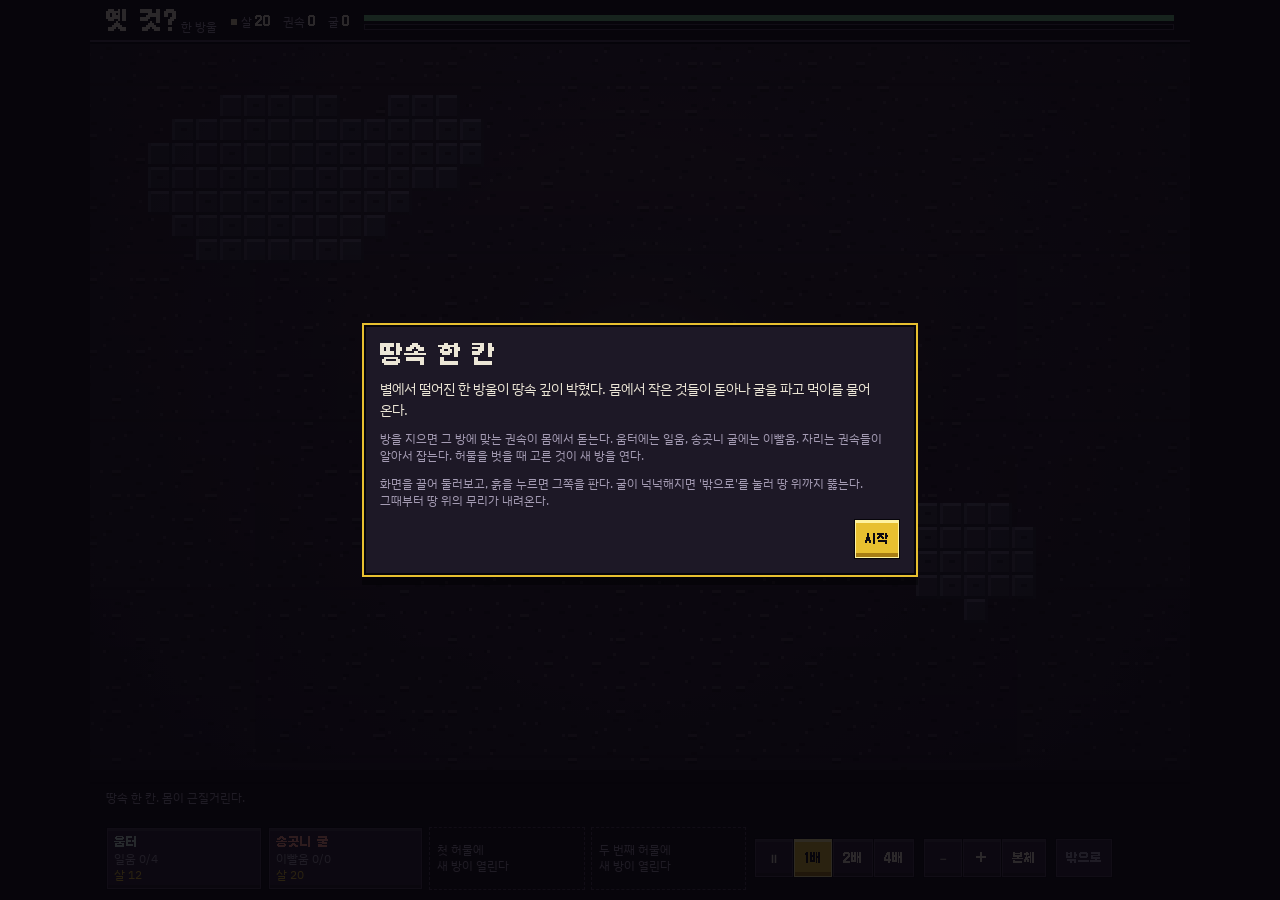
<file: v2/index.html>
<!doctype html><html lang="ko"><head><meta charset="utf-8"><meta name="viewport" content="width=device-width, initial-scale=1, maximum-scale=1, user-scalable=no, viewport-fit=cover"><meta name="theme-color" content="#0d0a12"></head><body>
<meta name="claude:viewport-fit-sides" content="cover">
<title>땅속 한 칸</title>
<link rel="stylesheet" href="https://fonts.googleapis.com/css2?family=IBM+Plex+Sans+KR:wght@400;600&display=swap">
<style>
@font-face { font-family: "NestPix"; font-weight: 400; font-display: swap; src: url([data-uri]) format("woff2"); }
/* 배치: 화면 전체가 땅의 단면이다. 위에 본체의 상태 한 줄, 아래에 지을 방 네 칸과 시간. 한 화면에 다 들어오고 스크롤은 없다. */
:root {
  color-scheme: dark;
  --ink: #0d0a12; --panel: #1d1826; --panel2: #2a2236; --line: #4a3c58; --edge: #07050a;
  --text: #ece6d6; --mute: #a59cb4; --coin: #e8c030; --ok: #6fd08c; --up: #ff7d76;
  --display: "NestPix", "Do Hyeon", "Apple SD Gothic Neo", "Malgun Gothic", sans-serif;
  --body: "IBM Plex Sans KR", "Apple SD Gothic Neo", "Malgun Gothic", system-ui, sans-serif;
  --d1: 12px; --d2: 24px; --t1: 12px; --t2: 14px;
}
[hidden] { display: none !important; }
html, body { height: 100%; overflow: hidden; overscroll-behavior: none; -webkit-text-size-adjust: 100%; }
body { margin: 0; background: var(--ink); color: var(--text); font-family: var(--body); font-size: var(--t2); line-height: 1.45; word-break: keep-all; -webkit-user-select: none; user-select: none; -webkit-tap-highlight-color: transparent; }
body::before { content: ""; position: fixed; top: 0; right: 0; left: 0; height: env(safe-area-inset-top, 0px); z-index: 10; background: var(--ink); }
#bw, #bw * { touch-action: manipulation; box-sizing: border-box; }
#bw { height: 100%; display: flex; flex-direction: column; max-width: 1100px; margin: 0 auto; }
#bw-hud { flex: none; display: flex; flex-wrap: wrap; align-items: center; gap: 4px 14px; padding-block: 8px 6px; padding-left: max(16px, env(safe-area-inset-left, 0px)); padding-right: max(16px, env(safe-area-inset-right, 0px)); border-bottom: 2px solid var(--edge); box-shadow: inset 0 -2px 0 var(--line); }
.bw-name b { font-family: var(--display); font-weight: 400; font-size: var(--d2); line-height: 1.1; } .bw-name small { color: var(--mute); font-size: var(--t1); }
.bw-stats { display: flex; gap: 12px; font-size: var(--t1); color: var(--mute); white-space: nowrap; } .bw-stats b { font-family: var(--display); font-weight: 400; color: var(--text); font-size: var(--d1); } .bw-stats small { font-size: var(--t1); }
.bw-dot { display: inline-block; width: 6px; height: 6px; margin-right: 4px; vertical-align: 1px; }
.bw-bars { flex: 1 1 140px; display: flex; flex-direction: column; gap: 3px; min-width: 100px; }
.bw-bar { display: block; height: 6px; background: var(--edge); box-shadow: inset 0 0 0 1px var(--line); } .bw-bar > i { display: block; height: 100%; }
#bw-cv { flex: 1 1 0; min-height: 0; width: 100%; display: block; touch-action: none; cursor: grab; image-rendering: pixelated; }
#bw-log { flex: none; padding: 5px max(16px, env(safe-area-inset-right, 0px)) 4px max(16px, env(safe-area-inset-left, 0px)); font-size: var(--t1); color: var(--mute); white-space: nowrap; overflow: hidden; text-overflow: clip; min-height: 26px; border-top: 2px solid var(--edge); }
#bw-ctl { flex: none; display: flex; flex-wrap: wrap; align-items: center; gap: 6px 8px; padding-block: 4px max(10px, env(safe-area-inset-bottom, 0px)); padding-left: max(16px, env(safe-area-inset-left, 0px)); padding-right: max(16px, env(safe-area-inset-right, 0px)); }
.bw-seg { display: inline-flex; } .bw-seg .bw-btn + .bw-btn { margin-left: -1px; }
.bw-btn { font-family: var(--display); font-size: var(--d1); line-height: 1.35; color: var(--text); background: var(--panel2); border: 1px solid var(--edge); padding: 9px 10px; min-height: 40px; min-width: 40px; cursor: pointer; box-shadow: inset 0 0 0 1px var(--line), inset 0 3px 0 rgba(255, 255, 255, .10), inset 0 -4px 0 rgba(0, 0, 0, .30); }
.bw-btn.on, .bw-btn.pri { background: var(--coin); color: var(--ink); box-shadow: inset 0 0 0 1px #fff3a0, inset 0 3px 0 #fff3a0, inset 0 -5px 0 #a87e14; }
.bw-btn:active { transform: translateY(1px); } .bw-btn:focus-visible { outline: 2px solid var(--text); outline-offset: 2px; }
.bw-note { font-size: var(--t1); color: var(--mute); line-height: 1.3; }
.bw-btn.off { color: var(--mute); box-shadow: inset 0 0 0 1px var(--line); }
#bw-log.warn { color: var(--up); }
#bw-rooms { flex: 1 1 100%; display: grid; grid-template-columns: repeat(4, minmax(0, 1fr)); gap: 6px; max-width: 640px; }
.bw-room { display: flex; flex-direction: column; align-items: flex-start; justify-content: center; gap: 1px; padding: 6px 7px; min-height: 58px; text-align: left; white-space: nowrap; overflow: hidden; }
.bw-room b { font-weight: 400; } .bw-room small { font-family: var(--body); font-size: var(--t1); color: var(--mute); line-height: 1.3; } .bw-room small.ok { color: var(--coin); } .bw-room small.pend { color: var(--text); }
.bw-room.dim b { opacity: .6; }
.bw-room.lock { border: 1px dashed var(--line); color: var(--mute); font-size: var(--t1); line-height: 1.35; white-space: normal; }
#bw-tools { display: flex; flex-wrap: wrap; align-items: center; gap: 6px 8px; }
.bw-kin { vertical-align: -3px; }
#bw-modal { position: fixed; top: 0; right: 0; bottom: 0; left: 0; z-index: 20; background: rgba(6, 4, 10, .84); display: flex; align-items: center; justify-content: center; padding: 16px; }
.bw-sheet { background: var(--panel); border: 2px solid var(--coin); box-shadow: inset 0 0 0 2px var(--edge), 0 8px 0 rgba(0, 0, 0, .4); max-width: 520px; width: 100%; padding: 16px; display: flex; flex-direction: column; gap: 10px; }
.bw-sheet h2 { font-family: var(--display); font-weight: 400; font-size: var(--d2); margin: 0; line-height: 1.2; } .bw-sheet p { margin: 0; } .bw-mute { color: var(--mute); font-size: var(--t1); }
.bw-opts { display: flex; flex-direction: column; gap: 6px; }
.bw-opt { display: flex; align-items: center; gap: 12px; text-align: left; font: inherit; color: var(--text); background: var(--panel2); border: 1px solid var(--edge); padding: 8px 12px; cursor: pointer; box-shadow: inset 0 0 0 1px var(--line), inset 0 -4px 0 rgba(0, 0, 0, .30); }
.bw-opt span { display: flex; flex-direction: column; gap: 2px; min-width: 0; } .bw-opt b { font-family: var(--display); font-weight: 400; font-size: var(--d1); } .bw-opt small { color: var(--mute); font-size: var(--t1); }
.bw-px { image-rendering: pixelated; flex: none; }
.bw-row { display: flex; justify-content: flex-end; gap: 8px; }
@media (max-width: 520px) { :root { --d2: 16px; } .bw-btn { padding: 9px 8px; } #bw-ctl { gap: 6px; } }
@media (prefers-reduced-motion: reduce) { .bw-btn:active { transform: none; } }
</style>
<div id="bw">
  <header id="bw-hud"></header>
  <canvas id="bw-cv" role="img" aria-label="땅의 단면. 본체와 권속들이 판 굴이 보인다. 끌어서 둘러보고, 흙을 누르면 권속들이 그쪽을 판다."></canvas>
  <p id="bw-log" aria-live="polite"></p>
  <nav id="bw-ctl"></nav>
</div>
<div id="bw-modal" hidden></div>
<script>(function () {
'use strict';
// 색: [윤곽, 몸, 밝은 곳, 그늘, 포인트]. 원래 게임과 같은 값
const PAL = {
  base: ['#1b1d2a', '#9fb8a8', '#dff0e0', '#5f7f72', '#f2e9c9'], abyss: ['#081a2a', '#1f8fa8', '#9fe8f0', '#0f5a78', '#d8f6ff'],
  nebula: ['#1a1030', '#8a5fe0', '#e0c8ff', '#4a2a9a', '#fff3a0'], brood: ['#102410', '#6fbf3f', '#d0f08a', '#2f7a2a', '#f0e060'],
  dusk: ['#2a1420', '#e08a3a', '#ffe0a0', '#9a4a2a', '#f5f5f5'], hunger: ['#2a0a0e', '#c8303a', '#ff9a8a', '#7a121c', '#f5f5f5'],
};
// 옛 것의 둥지 — 본체의 모습. 징조 다섯 × 허물 네 번 = 스무 가지 괴물.
// 허물을 벗을 때마다 부위가 느는 것이 아니라 다른 생물이 된다. 캔버스도 커진다(32 → 40 → 48 → 52).
// 조각 도구(Sculpt): 모양(가림판)을 만들고, 명암을 입히고, 윤곽선을 두른다. 빛은 왼쪽 위에서 온다.
const _c32 = {};
const C32 = h => _c32[h] || (_c32[h] = (() => { const v = parseInt(h.slice(1, 7), 16), a = h.length > 7 ? parseInt(h.slice(7, 9), 16) : 255; return ((a << 24) | ((v & 255) << 16) | (((v >> 8) & 255) << 8) | ((v >> 16) & 255)) >>> 0; })());
const mixh = (a, b, k) => { const f = c => [1, 3, 5].map(i => parseInt(c.slice(i, i + 2), 16)), A = f(a), B = f(b); return '#' + A.map((v, n) => Math.round(v + (B[n] - v) * k).toString(16).padStart(2, '0')).join(''); };
const BONE_R = ['#1b1d2a', '#e4dfd0', '#ffffff', '#a8a294'], INKY = '#0c0812';
function Sculpt(N) {
  const buf = new Uint32Array(N * N), K = { N }, at = (m, x, y) => x >= 0 && y >= 0 && x < N && y < N && m[y * N + x];
  K.px = (x, y, col) => { x = Math.round(x); y = Math.round(y); if (x >= 0 && y >= 0 && x < N && y < N) buf[y * N + x] = C32(col); };
  K.rect = (x, y, w, h, col) => { for (let j = 0; j < h; j++) for (let i = 0; i < w; i++) K.px(x + i, y + j, col); };
  K.mask = () => new Uint8Array(N * N);
  K.el = (cx, cy, rx, ry, m) => { m = m || K.mask(); for (let y = Math.max(0, Math.floor(cy - ry)); y <= Math.min(N - 1, Math.ceil(cy + ry)); y++) for (let x = Math.max(0, Math.floor(cx - rx)); x <= Math.min(N - 1, Math.ceil(cx + rx)); x++) { const dx = (x - cx) / rx, dy = (y - cy) / ry; if (dx * dx + dy * dy <= 1.0001) m[y * N + x] = 1; } return m; };
  K.cap = (m, x0, y0, x1, y1, r0, r1) => { const n = Math.max(1, Math.ceil(Math.hypot(x1 - x0, y1 - y0) * 2)); for (let i = 0; i <= n; i++) { const f = i / n; K.el(x0 + (x1 - x0) * f, y0 + (y1 - y0) * f, Math.max(0.5, r0 + (r1 - r0) * f), Math.max(0.5, r0 + (r1 - r0) * f), m); } return m; };
  K.path = (pts, r0, r1, m) => { m = m || K.mask(); const L = [0]; for (let i = 1; i < pts.length; i++) L.push(L[i - 1] + Math.hypot(pts[i][0] - pts[i - 1][0], pts[i][1] - pts[i - 1][1])); const T = L[L.length - 1] || 1; for (let i = 1; i < pts.length; i++) K.cap(m, pts[i - 1][0], pts[i - 1][1], pts[i][0], pts[i][1], r0 + (r1 - r0) * L[i - 1] / T, r0 + (r1 - r0) * L[i] / T); return m; };
  K.poly = (pts, m) => { m = m || K.mask(); for (let y = 0; y < N; y++) { const yy = y + 0.5, xs = []; for (let i = 0; i < pts.length; i++) { const a = pts[i], b = pts[(i + 1) % pts.length]; if ((a[1] <= yy && b[1] > yy) || (b[1] <= yy && a[1] > yy)) xs.push(a[0] + (yy - a[1]) / (b[1] - a[1]) * (b[0] - a[0])); } xs.sort((p, q) => p - q); for (let k = 0; k + 1 < xs.length; k += 2) for (let x = Math.max(0, Math.ceil(xs[k] - 0.5)); x <= Math.min(N - 1, Math.floor(xs[k + 1] - 0.5)); x++) m[y * N + x] = 1; } return m; };
  K.cut = (m, fn) => { for (let y = 0; y < N; y++) for (let x = 0; x < N; x++) if (m[y * N + x] && !fn(x, y)) m[y * N + x] = 0; return m; };
  K.commit = (m, shade, oc) => { if (oc) { const o = C32(oc); for (let y = 0; y < N; y++) for (let x = 0; x < N; x++) if (!m[y * N + x] && (at(m, x - 1, y) || at(m, x + 1, y) || at(m, x, y - 1) || at(m, x, y + 1))) buf[y * N + x] = o; } for (let y = 0; y < N; y++) for (let x = 0; x < N; x++) if (m[y * N + x]) { const c = shade(x, y, m); if (c) buf[y * N + x] = C32(c); } return m; };
  const deep = p => p[5] || (p[5] = mixh(p[3], p[0], 0.5)), hi = p => p[6] || (p[6] = mixh(p[2], '#ffffff', 0.55));
  // 둥근 몸: 왼쪽 위가 밝고 오른쪽 아래가 어둡다
  K.ball = (m, cx, cy, rx, ry, p, oc) => K.commit(m, (x, y) => { const dx = (x - cx) / rx, dy = (y - cy) / ry, d = Math.sqrt(dx * dx + dy * dy), v = (-dx * 0.5 - dy * 0.72) * 0.8 + (1 - d) * 0.3; return v > 0.6 ? p[2] : v > 0.1 ? p[1] : v > -0.36 ? p[3] : deep(p); }, oc === undefined ? p[0] : oc);
  // 가는 것(다리, 촉수, 뿔): 가장자리만 보고 밝은 쪽과 그늘진 쪽을 가른다
  K.lit = (m, p, oc) => K.commit(m, (x, y) => { const up = !at(m, x, y - 1), lf = !at(m, x - 1, y), dn = !at(m, x, y + 1), rt = !at(m, x + 1, y); return (dn || rt) && !(up && lf) ? p[3] : (up || lf) ? p[2] : p[1]; }, oc === undefined ? p[0] : oc);
  K.flat = (m, col, oc) => K.commit(m, () => col, oc);
  K.B = (cx, cy, rx, ry, p, oc) => { K.ball(K.el(cx, cy, rx, ry), cx, cy, rx, ry, p, oc); if (rx >= 4 && ry >= 3) { K.px(cx - rx * 0.42, cy - ry * 0.52, hi(p)); if (rx >= 7) K.px(cx - rx * 0.42 + 1, cy - ry * 0.52, hi(p)); } };
  K.L = (pts, r0, r1, p, oc) => K.lit(K.path(pts, r0, r1), p, oc);
  K.G = (pts, p, oc) => K.lit(K.poly(pts), p, oc);
  // 눈: 눈구멍, 흰자, 눈동자, 반짝임. slit = 세로로 찢어진 동공
  K.eye = (cx, cy, r, iris, slit, lid) => { K.flat(K.el(cx, cy, r + 1, r + 1), INKY); K.flat(K.el(cx, cy, r, r), r < 1.6 ? iris : '#f2ecd8'); if (r >= 1.6) { K.flat(K.el(cx, cy, r * 0.62, r * 0.62), iris); if (slit) K.rect(Math.round(cx), Math.round(cy - r * 0.6), 1, Math.max(2, Math.round(r * 1.2)), INKY); else K.flat(K.el(cx, cy, Math.max(0.5, r * 0.3), Math.max(0.5, r * 0.3)), INKY); K.px(cx - r * 0.4, cy - r * 0.45, '#ffffff'); } if (lid) K.rect(Math.round(cx - r), Math.round(cy - r), Math.round(r * 2) + 1, Math.max(1, Math.round(r * lid)), INKY); };
  // 이빨 한 줄: dir 1 = 아래로, -1 = 위로
  K.fangs = (x0, x1, y, dir, len, step, col) => { for (let x = x0, k = 0; x <= x1; x += step || 2, k++) { const l = Math.max(1, len - (k % 2 ? 1 : 0)); for (let i = 0; i < l; i++) K.px(x, y + dir * i, i === l - 1 && l > 2 ? '#cfc8b4' : (col || '#fbf7ea')); if (l > 2) K.px(x + 1, y, '#cfc8b4'); } };
  K.spark = (x, y, col, on) => { K.px(x, y, '#ffffff'); if (on) { K.px(x - 1, y, col); K.px(x + 1, y, col); K.px(x, y - 1, col); K.px(x, y + 1, col); } };
  K.shadow = (cx, w) => K.flat(K.el(cx, N - 1.5, w, 1.4), '#05040a88');
  K.canvas = () => { const c = document.createElement('canvas'); c.width = c.height = N; c.getContext('2d').putImageData(new ImageData(new Uint8ClampedArray(buf.buffer), N, N), 0, 0); return c; };
  return K;
}
// 가면: 황혼의 것들이 쓰는 흰 얼굴. mood 0 웃음, 1 울상, 2 무표정
function drawMask(K, cx, cy, rx, ry, mood) { K.ball(K.el(cx, cy, rx, ry), cx, cy, rx, ry, BONE_R); const ex = Math.max(1, Math.round(rx * 0.45)), ey = Math.round(cy - ry * 0.2); K.rect(Math.round(cx - ex - (rx > 3 ? 1 : 0)), ey, rx > 3 ? 2 : 1, ry > 3 ? 2 : 1, INKY); K.rect(Math.round(cx + ex), ey, rx > 3 ? 2 : 1, ry > 3 ? 2 : 1, INKY); const my = Math.round(cy + ry * 0.5); if (mood === 2) K.rect(Math.round(cx - 1), my, 3, 1, '#7a121c'); else { K.rect(Math.round(cx - 1), my, 3, 1, '#7a121c'); K.px(cx - 2, my + (mood ? 1 : -1), '#7a121c'); K.px(cx + 2, my + (mood ? 1 : -1), '#7a121c'); } if (rx > 3) K.px(cx - ex, ey + 3, '#c8303a'); }

const FORMS = {};
// ---------- 한 방울 ----------
FORMS.base = (K, st, P, Q, fr) => {
  const b = fr % 2; K.shadow(16, 7);
  K.flat(K.el(16, 29, 8, 1.5), mixh(P[3], P[0], 0.4), P[0]);                               // 고인 물
  K.B(16, 24 + b * 0.5, 6, 5 - b * 0.5, P); K.L([[16, 20], [17, 16], [15, 13 - b]], 2.2, 0.8, P);
  K.flat(K.el(14, 24, 1.4, 2), INKY); K.px(14, 23, '#ffffff'); K.px(20, 26, P[3]); K.px(11, 27, P[2]);
  return { cx: 16, cy: 24, R: 5, top: 19, bot: 28 };
};
// ---------- 심연 ----------
FORMS.abyss1 = (K, st, P, Q, fr) => {          // 젖은 것: 눈만 큰 올챙이
  const s = [0, 1, 0, -1][fr]; K.shadow(15, 11);
  K.G([[21, 19], [27, 12 + s], [31, 5 + s], [29, 15 + s], [24, 24]], [P[0], P[3], Q[1], mixh(P[3], P[0], 0.4)]);                // 꼬리 지느러미
  K.L([[20, 23], [25, 20], [28, 14 + s], [29, 8 + s]], 3.4, 1, P);
  K.L([[6, 17], [3, 13 - s]], 1.3, 0.7, [P[0], Q[1], Q[2], P[3]]); K.L([[8, 15], [7, 10 + s]], 1.3, 0.7, [P[0], Q[1], Q[2], P[3]]);  // 아가미 술
  K.B(13, 22, 9, 7, P); K.flat(K.cut(K.el(13, 25, 7, 3.4), (x, y) => y > 25), mixh(P[2], '#ffffff', 0.2));                  // 배
  K.eye(10, 20, 4, '#f0d060', true); K.rect(15, 26, 4, 1, P[0]); K.px(19, 25, P[0]);
  K.B(9, 29, 2.4, 1.6, P); K.B(18, 29.4, 2.2, 1.4, P);
  return { cx: 13, cy: 22, R: 8, top: 14, bot: 29, head: [10, 13], back: [[17, 16], [22, 19], [13, 15]], belly: [14, 26], side: [20, 22], under: [[8, 30], [14, 30], [20, 30]] };
};
FORMS.abyss2 = (K, st, P, Q, fr) => {          // 등불을 드리운 아귀: 몸의 절반이 입
  const s = [0, 1, 0, -1][fr], LURE = ['#3a2a10', '#ffd23a', '#fff3a0', '#c8901a']; K.shadow(20, 16);
  K.G([[31, 22], [38, 15], [39, 24], [38, 33], [32, 30]], [P[0], P[3], Q[1], mixh(P[3], P[0], 0.4)]);                         // 꼬리
  for (let k = 0; k < 4; k++) K.G([[18 + k * 4, 16], [20 + k * 4, 9 + (k % 2) * 2], [22 + k * 4, 16]], [P[0], Q[1], Q[2], P[3]]);      // 등 가시
  K.B(20, 25, 15, 10, P);
  K.G([[29, 27], [36, 26 + s], [34, 34]], [P[0], P[3], Q[1], mixh(P[3], P[0], 0.4)]);                                          // 가슴지느러미
  K.flat(K.el(16, 29, 12, 5.4), '#1a0508', P[0]); K.flat(K.el(16, 30, 8, 3), '#5a0c14');                                    // 입 안
  K.fangs(6, 26, 25, 1, 5, 3); K.fangs(7, 25, 33, -1, 4, 3);
  K.L([[8, 35], [16, 37], [24, 35]], 1.6, 1.6, P);                                                                           // 아랫입술
  K.eye(27, 18, 2.6, '#ffd23a', true); K.eye(21, 17, 1.4, '#ffd23a');
  K.L([[17, 16], [12, 8], [15, 3 + s], [21, 4 + s]], 1.3, 0.8, P); K.B(23, 7 + s, 3, 3, LURE); K.spark(23, 7 + s, '#fff3a0', fr % 2 === 0);  // 등불
  K.B(11, 37.5, 3, 1.6, P); K.B(27, 37.5, 3, 1.6, P);
  return { cx: 20, cy: 25, R: 12, top: 15, bot: 37, head: [20, 12], back: [[30, 19], [14, 17], [24, 16]], belly: [26, 31], side: [33, 24], under: [[12, 38], [20, 38], [28, 38]] };
};
FORMS.abyss3 = (K, st, P, Q, fr) => {          // 바닥을 기는 갑주: 집게 둘, 마디진 등, 자루눈
  const s = [0, 1, 0, -1][fr], SH = [P[0], mixh(P[3], P[1], 0.5), P[1], P[3]], GL = '#9fe8f0'; K.shadow(25, 21);
  for (let k = 0; k < 4; k++) { const x0 = 14 + k * 7, o = (k + fr) % 2; K.L([[x0, 34], [x0 - 3 + o, 40], [x0 - 5 + o, 46]], 2, 1, P); K.L([[x0 + 4, 35], [x0 + 6 - o, 41], [x0 + 5 - o, 46]], 1.8, 1, [P[0], P[3], P[1], mixh(P[3], P[0], 0.5)]); }
  K.L([[38, 27], [45, 22], [44, 13 + s]], 3, 2.4, [P[0], P[3], P[1], mixh(P[3], P[0], 0.5)]); K.B(44, 10 + s, 4, 4.4, SH); K.G([[41, 7 + s], [43, 0 + s], [45, 6 + s]], SH); K.G([[45, 7 + s], [48, 2 + s], [47, 9 + s]], SH);   // 뒤 집게
  K.B(26, 27, 18, 12, SH);                                                                                                   // 등딱지
  for (let k = 0; k < 4; k++) { const x0 = 15 + k * 7; for (let y = 16; y < 39; y++) { const dy = (y - 27) / 12, e = Math.sqrt(Math.max(0, 1 - dy * dy)); if (Math.abs(x0 - 26) < 18 * e - 1) { K.px(x0 + Math.round((1 - e) * -3), y, P[0]); K.px(x0 + 1 + Math.round((1 - e) * -3), y, y < 26 ? P[2] : P[1]); } } }
  for (let k = 0; k < 5; k++) K.G([[13 + k * 6, 17 + Math.abs(k - 2)], [15 + k * 6, 10 + Math.abs(k - 2) * 2], [18 + k * 6, 17 + Math.abs(k - 2)]], [P[0], Q[1], Q[2], Q[3]]);   // 등 가시
  K.L([[19, 18], [17, 10], [17, 6 - s]], 1.2, 1, P); K.eye(17, 5 - s, 2, GL, true); K.L([[26, 17], [28, 9], [29, 5 + s]], 1.2, 1, P); K.eye(29, 4 + s, 2, GL, true);   // 자루눈
  K.flat(K.el(13, 33, 5, 3), '#1a0508', P[0]); K.fangs(10, 16, 31, 1, 3, 2); K.L([[8, 33], [5, 37]], 1.2, 0.8, P); K.L([[17, 35], [19, 39]], 1.2, 0.8, P);            // 입과 턱다리
  K.L([[12, 27], [5, 23], [4, 14 - s]], 3.6, 3, P); K.B(5, 10 - s, 5.4, 5.4, SH);                                              // 앞 집게
  K.G([[1, 8 - s], [3, -1 - s], [6, 6 - s]], SH); K.G([[6, 7 - s], [11, 0 - s], [10, 9 - s]], SH); K.flat(K.poly([[4, 6 - s], [5, 1 - s], [7, 6 - s]]), '#1a0508');
  return { cx: 26, cy: 27, R: 14, top: 14, bot: 45, head: [23, 9], back: [[20, 19], [32, 19], [38, 23]], belly: [28, 34], side: [40, 28], under: [[14, 46], [26, 46], [38, 46]] };
};
FORMS.abyss4 = (K, st, P, Q, fr) => {          // 잠든 해구의 주인: 똬리 위로 솟은 목, 등지느러미, 줄지은 눈
  const s = [0, 1, 0, -1][fr], BL = [P[0], mixh(P[2], '#ffffff', 0.15), '#ffffff', P[1]], FN = [P[0], Q[1], Q[2], Q[3]], GL = '#ffd23a'; K.shadow(27, 23);
  K.L([[42, 44], [49, 38], [48, 30 + s], [44, 26 + s]], 3.4, 1, P); K.G([[44, 27 + s], [50, 20 + s], [47, 30 + s]], FN);                // 꼬리
  K.B(34, 41, 17, 9, P); K.flat(K.cut(K.el(34, 44, 14, 5), (x, y) => y > 44 && (x + y) % 3 !== 0), BL[1]);                       // 뒤 똬리
  K.B(17, 44, 13, 7, P); K.flat(K.cut(K.el(17, 46, 10, 4), (x, y) => y > 46 && (x + y) % 3 !== 0), BL[1]);                        // 앞 똬리
  const neck = [[31, 38], [39, 29], [36, 19], [27, 13], [20, 11]];
  for (let k = 0; k < 6; k++) { const f = k / 5, px0 = 39 - f * 12, py0 = 30 - f * 18; K.G([[px0 + 3, py0 + 2], [px0 + 10 - f * 3, py0 - 5 + s * (k % 2)], [px0 + 1, py0 - 5]], FN); }   // 등지느러미
  K.L(neck, 7.2, 5.4, P);
  K.commit(K.cut(K.path(neck, 7.2, 5.4), (x, y) => { let best = 99; for (let i = 0; i < 40; i++) { const f = i / 39, a = neck[Math.min(3, Math.floor(f * 4))], b = neck[Math.min(4, Math.floor(f * 4) + 1)], g = f * 4 - Math.floor(f * 4), cx = a[0] + (b[0] - a[0]) * g - 3.2, cy = a[1] + (b[1] - a[1]) * g + 2.6, d = Math.hypot(x - cx, y - cy); if (d < best) best = d; } return best < 3.1 && (x + y * 2) % 4 !== 0; }), () => BL[1]);   // 배 비늘
  [[33, 22], [36, 28], [29, 16]].forEach(([ex, ey], k) => K.eye(ex, ey, 1.6, GL, false, (fr + k) % 4 === 0 ? 1 : 0));           // 목의 눈
  K.G([[20, 6], [22, -1], [25, 6]], FN); K.G([[14, 6], [17, 0], [20, 6]], FN); K.G([[9, 8], [11, 2], [15, 7]], FN);                // 볏
  K.B(15, 14.5, 8, 3.6, P); K.B(16, 9.5, 9, 5.4, P);                                                                           // 아래턱, 머리
  K.flat(K.el(11, 13, 7, 1.6), '#1a0508'); K.fangs(5, 17, 12, 1, 3, 2); K.fangs(6, 16, 14, -1, 2, 3);
  K.eye(18, 8, 2.4, GL, true); K.px(7, 9, P[0]);
  K.L([[9, 16], [6, 22], [8, 27 + s]], 1, 0.6, [P[0], Q[2], Q[2], Q[1]]); K.L([[14, 17], [13, 23], [15, 28 - s]], 1, 0.6, [P[0], Q[2], Q[2], Q[1]]);   // 수염
  return { cx: 28, cy: 30, R: 15, top: 5, bot: 49, head: [17, 2], back: [[40, 32], [44, 40], [30, 36]], belly: [22, 44], side: [41, 24], under: [[10, 50], [26, 50], [42, 50]] };
};

const GOLD_R = ['#3a2a10', '#e8c030', '#fff3a0', '#a87e14'], EGG_R = ['#3a3410', '#f0e060', '#fff8b0', '#c8a820'], ROOT_R = ['#1e140a', '#6b4a2a', '#b08a50', '#3a2816'], TONGUE_R = ['#5a0c14', '#e8505a', '#ff9a8a', '#b8303a'];
const SW = fr => [0, 1, 0, -1][fr];
const ringM = (K, cx, cy, rx, ry, th) => { const inner = K.el(cx, cy, Math.max(0.5, rx - th), Math.max(0.5, ry - th)); return K.cut(K.el(cx, cy, rx, ry), (x, y) => !inner[y * K.N + x]); };
// 보석 면: 왼쪽 면은 바탕, 가운데 모서리는 밝게, 오른쪽 면은 그늘
const gem = (K, pts, cx, p) => { const top = Math.min.apply(null, pts.map(q => q[1])); return K.commit(K.poly(pts), (x, y) => y < top + 3 ? p[2] : x < cx - 1 ? p[1] : x > cx ? p[3] : p[2], p[0]); };
const stripes = (K, m, fn) => K.commit(m, fn);
// ---------- 성운 ----------
FORMS.nebula1 = (K, st, P, Q, fr) => {         // 빛나는 것: 떠다니는 외눈
  const s = SW(fr), RAY = [P[0], Q[2], '#ffffff', Q[1]]; K.shadow(16, 6);
  K.G([[9, 14 + s], [0, 9 + s], [3, 15 + s], [0, 22 + s], [9, 18 + s]], RAY); K.G([[23, 14 + s], [31, 9 + s], [28, 15 + s], [31, 22 + s], [23, 18 + s]], RAY);
  K.L([[16, 21 + s], [18, 25], [15, 28], [16, 30]], 2.6, 0.6, P);
  K.B(16, 15 + s, 8, 8, P); K.eye(16, 15 + s, 4.8, '#ffd23a', true);
  K.spark(5, 5, P[2], fr % 2 === 0); K.spark(27, 3, '#fff3a0', fr % 2 === 1); K.px(24, 27, P[2]); K.px(8, 26, '#fff3a0');
  return { cx: 16, cy: 15, R: 8, top: 7, bot: 24, head: [16, 5], back: [[22, 9], [10, 9], [16, 7]], belly: [16, 22], side: [24, 16], under: [[12, 25], [16, 27], [20, 25]] };
};
FORMS.nebula2 = (K, st, P, Q, fr) => {         // 눈을 품은 수정: 살이 아니라 모난 돌이 됐다
  const s = SW(fr), QR = [P[0], Q[1], Q[2], Q[3]]; K.shadow(20, 11);
  gem(K, [[7, 11 - s], [11, 16 - s], [10, 28 - s], [7, 32 - s], [4, 27 - s], [4, 16 - s]], 7, QR); gem(K, [[33, 8 - s], [37, 14 - s], [36, 25 - s], [33, 29 - s], [30, 25 - s], [30, 13 - s]], 33, QR);
  gem(K, [[20, 2 + s], [28, 11 + s], [28, 26 + s], [20, 35 + s], [12, 26 + s], [12, 11 + s]], 20, P);
  K.eye(20, 18 + s, 4.4, '#ffd23a', true);
  [[3, 5], [36, 34], [29, 2], [9, 36]].forEach(([dx, dy], k) => { const o = (fr + k) % 2; K.G([[dx, dy - 2 + o], [dx + 2, dy + o], [dx, dy + 2 + o], [dx - 2, dy + o]], k % 2 ? QR : P); });
  K.spark(15, 9 + s, '#ffffff', fr % 2 === 0); K.px(24, 30 + s, P[2]);
  return { cx: 20, cy: 19, R: 9, top: 3, bot: 35, head: [20, 2], back: [[27, 11], [13, 11], [33, 9]], belly: [20, 29], side: [28, 20], under: [[13, 32], [20, 37], [27, 32]] };
};
FORMS.nebula3 = (K, st, P, Q, fr) => {         // 도는 고리의 눈: 몸은 가운데 하나, 나머지는 궤도
  const s = SW(fr), cy = 23 + s, QR = [P[0], Q[1], Q[2], Q[3]]; K.shadow(24, 15);
  [[5, 4], [43, 4], [5, 42], [43, 42]].forEach(([tx, ty]) => K.flat(K.poly([[tx, ty + s], [24 + (tx < 24 ? -3 : 3), cy], [24, cy + (ty < 24 ? -3 : 3)]]), mixh(P[3], P[0], 0.35)));
  K.lit(ringM(K, 24, cy, 21.4, 21.4, 2.6), P);
  K.lit(K.cut(ringM(K, 24, cy, 21, 7.4, 2.2), (x, y) => y < cy), GOLD_R); K.lit(K.cut(ringM(K, 24, cy, 7.4, 21, 2.2), (x, y) => x < 24), QR);
  K.B(24, cy, 8.4, 8.4, P); K.eye(24, cy, 5.2, '#ffd23a', true);
  K.lit(K.cut(ringM(K, 24, cy, 21, 7.4, 2.2), (x, y) => y >= cy + 3), GOLD_R); K.lit(K.cut(ringM(K, 24, cy, 7.4, 21, 2.2), (x, y) => x >= 28), QR);
  for (let k = 0; k < 6; k++) { const a = k * 1.047 + 0.52; K.eye(24 + Math.cos(a) * 20.4, cy + Math.sin(a) * 20.4, 1.8, k % 2 ? '#fff3a0' : Q[2], false, (fr + k) % 4 === 0 ? 1 : 0); }
  K.spark(24, cy - 14, '#ffffff', fr % 2 === 0);
  return { cx: 24, cy: 23, R: 12, top: 2, bot: 45, head: [24, 4], back: [[36, 9], [12, 9], [41, 20]], belly: [24, 33], side: [39, 26], under: [[14, 44], [24, 46], [34, 44]] };
};
FORMS.nebula4 = (K, st, P, Q, fr) => {         // 별 사이를 여는 자: 옷자락 안이 밤하늘인 것. 가슴에 틈이 열려 있다
  const s = SW(fr), VOID = ['#0a0618', '#141028', '#3a2a6a', '#0c0820']; K.shadow(26, 20);
  K.G([[14, 20], [6, 8 - s], [18, 15]], P); K.G([[38, 20], [46, 8 - s], [34, 15]], P);                                           // 어깨의 깃
  K.L([[15, 22], [7, 28], [5, 36 + s]], 1.7, 1.1, P); [[2, 42], [5, 43], [8, 42]].forEach(f => K.L([[5, 36 + s], [f[0], f[1] + s]], 0.7, 0.6, P));
  K.L([[37, 22], [45, 17], [47, 9 - s]], 1.7, 1.1, P); [[44, 3], [47, 2], [50, 4]].forEach(f => K.L([[47, 9 - s], [f[0], f[1] - s]], 0.7, 0.6, P));
  const cloak = K.poly([[20, 14], [32, 14], [38, 20], [41, 36], [45, 50], [37, 47], [32, 51], [26, 47], [20, 51], [15, 47], [7, 50], [11, 36], [14, 20]]), N = K.N, inm = (x, y) => x >= 0 && y >= 0 && x < N && y < N && cloak[y * N + x];
  K.commit(cloak, (x, y) => { const e1 = !inm(x - 1, y) || !inm(x + 1, y) || !inm(x, y - 1) || !inm(x, y + 1), e2 = !inm(x - 2, y) || !inm(x + 2, y) || !inm(x, y - 2) || !inm(x, y + 2), h = ((x * 73856093) ^ (y * 19349663)) >>> 0; if (e1) return x < 26 ? P[2] : P[1]; if (e2) return P[3]; if (h % 29 === 0) return (h + fr) % 3 ? '#ffffff' : '#fff3a0'; if (h % 11 === 0) return '#2a1c50'; return (x + y * 2) % 9 < 3 ? '#160e30' : VOID[0]; }, P[0]);
  const rift = K.poly([[26, 20], [29, 30], [26, 42], [23, 30]]); K.commit(rift, (x, y) => x === 26 ? '#ffffff' : Math.abs(x - 26) === 1 ? '#fff3a0' : Q[2], '#fff3a0'); K.spark(26, 30, '#ffffff', fr % 2 === 0);
  K.lit(K.cut(ringM(K, 26, 4, 8, 2.6, 1.3), (x, y) => y < 4), GOLD_R);
  K.B(26, 8, 4.6, 4.6, VOID); K.spark(26, 8, '#fff3a0', true);
  K.lit(K.cut(ringM(K, 26, 4, 8, 2.6, 1.3), (x, y) => y >= 5), GOLD_R);
  K.rect(11, 49, 2, 2, P[1]); K.px(40, 50, P[2]); K.px(24, 50, P[1]); K.px(3, 47, P[3]);
  return { cx: 26, cy: 30, R: 13, top: 3, bot: 50, head: [26, 1], back: [[38, 23], [14, 23], [41, 35]], belly: [26, 45], side: [40, 30], under: [[10, 50], [26, 51], [42, 50]] };
};
// ---------- 번식 ----------
FORMS.brood1 = (K, st, P, Q, fr) => {          // 불어나는 것: 싹 튼 알뿌리
  const s = SW(fr); K.shadow(16, 10);
  K.L([[11, 26], [8, 29], [5, 30]], 1.6, 0.8, ROOT_R); K.L([[16, 27], [16, 30]], 1.6, 1, ROOT_R); K.L([[21, 26], [24, 29], [27, 30]], 1.6, 0.8, ROOT_R);
  K.L([[16, 16], [15, 10], [17, 6 + s]], 1.8, 1.2, P);
  K.G([[17, 6 + s], [11, 1 + s], [5, 4 + s], [10, 9 + s]], P); K.G([[17, 6 + s], [23, 2 + s], [28, 6 + s], [22, 10 + s]], P); K.px(11, 5 + s, P[3]); K.px(22, 6 + s, P[3]);
  K.B(24, 15, 2.6, 2.6, EGG_R);
  K.B(16, 21, 9, 7.4, P); K.flat(K.cut(K.el(16, 24.5, 6, 3.2), (x, y) => y > 24), mixh(P[2], '#ffffff', 0.25));
  K.rect(12, 19, 2, 3, INKY); K.rect(19, 19, 2, 3, INKY); K.px(12, 19, '#ffffff'); K.px(19, 19, '#ffffff'); K.px(15, 23, INKY); K.px(16, 24, INKY); K.px(17, 23, INKY);
  return { cx: 16, cy: 21, R: 8, top: 13, bot: 29, head: [16, 2], back: [[22, 16], [10, 16], [16, 14]], belly: [16, 26], side: [24, 22], under: [[10, 30], [16, 31], [22, 30]] };
};
FORMS.brood2 = (K, st, P, Q, fr) => {          // 걸어 다니는 버섯: 갓 아래에 얼굴이 생겼다
  const s = SW(fr), STK = [P[0], '#e4e0c4', '#ffffff', '#aaa482'], SPOT = mixh(Q[2], '#ffffff', 0.3), cap = (cx, cy, rx, ry) => K.ball(K.cut(K.el(cx, cy, rx, ry), (x, y) => y <= cy), cx, cy, rx, ry, P); K.shadow(20, 15);
  K.L([[14, 33], [10, 36], [8, 38]], 2, 1, ROOT_R); K.L([[18, 34], [17, 38]], 1.8, 1.2, ROOT_R); K.L([[23, 34], [24, 38]], 1.8, 1.2, ROOT_R); K.L([[27, 33], [31, 36], [33, 38]], 2, 1, ROOT_R);
  K.L([[6, 31], [6, 25]], 1.5, 1.5, STK); cap(6, 25, 5, 4.4); K.L([[35, 30], [35, 22]], 1.5, 1.5, STK); cap(35, 22, 4.6, 4);
  K.B(20, 28, 8, 8, STK);
  K.flat(K.el(16, 27, 1.7, 2.3), INKY); K.flat(K.el(24, 27, 1.7, 2.3), INKY); K.px(16, 26, '#f0e060'); K.px(24, 26, '#f0e060');
  K.flat(K.el(20, 32, 4.4, 1.8), INKY); K.fangs(17, 23, 31, 1, 2, 2);
  K.flat(K.el(20, 19, 15.4, 3.4), mixh(P[3], P[0], 0.45), P[0]); for (let gx = 6; gx < 35; gx += 2) K.px(gx, 20, P[0]);
  cap(20, 18, 18, 13.4);
  [[13, 11, 2.8, 1.9], [25, 8, 3.2, 2.1], [31, 14, 2, 1.4], [7, 15, 1.7, 1.2], [19, 14, 1.5, 1]].forEach(([a, b, c, d]) => K.flat(K.el(a, b, c, d), SPOT));
  K.spark(3, 6 + s, '#d0f08a', fr % 2 === 0); K.px(37, 9 - s, '#d0f08a'); K.px(31, 3 + s, '#f0e060');
  return { cx: 20, cy: 22, R: 12, top: 5, bot: 38, head: [20, 3], back: [[30, 9], [10, 9], [20, 6]], belly: [27, 31], side: [29, 27], under: [[10, 38], [20, 39], [30, 38]] };
};
FORMS.brood3 = (K, st, P, Q, fr) => {          // 알 품은 어미: 머리는 작고 배가 전부인 벌레
  const s = SW(fr), D = [P[0], P[3], P[1], mixh(P[3], P[0], 0.5)], WING = [P[0], '#cfe8c0', '#ffffff', '#9ac090'], EG = [Q[0], Q[1], Q[2], Q[3]]; K.shadow(26, 21);
  K.L([[14, 28], [11, 35], [9, 45]], 1.4, 0.9, D); K.L([[19, 29], [19, 37], [17, 45]], 1.4, 0.9, D); K.L([[27, 37], [30, 41], [28, 45]], 1.4, 0.9, D);
  K.G([[17, 20], [27, 7 + s], [34, 10 + s], [25, 22]], WING); K.G([[20, 21], [32, 14 + s], [36, 18 + s], [27, 24]], WING);
  K.B(32, 29, 15, 12, P);
  for (let k = 0; k < 4; k++) { const x0 = 24 + k * 6; for (let y = 18; y < 41; y++) { const dy = (y - 29) / 12, e = Math.sqrt(Math.max(0, 1 - dy * dy)); if (Math.abs(x0 - 32) < 15 * e - 1) { K.px(x0, y, P[3]); K.px(x0 + 1, y, y < 27 ? P[2] : P[1]); } } }
  [[28, 35], [34, 37], [40, 34], [37, 28], [43, 27]].forEach(([ex, ey], k) => { K.B(ex, ey, 2.5, 2.5, EG); K.px(ex, ey + ((fr + k) % 2), INKY); });
  K.L([[45, 33], [48, 38]], 2, 1, P); K.B(44, 44.4, 2.6, 2.2, EGG_R); K.B(39, 45, 2, 1.8, EGG_R);
  K.B(17, 25, 7, 6, P);
  K.L([[13, 28], [8, 34], [5, 45]], 1.6, 0.9, P); K.L([[17, 30], [14, 37], [13, 45]], 1.6, 0.9, P); K.L([[21, 30], [24, 38], [22, 45]], 1.6, 0.9, P);
  K.B(9, 20, 5.4, 5, P);
  K.G([[5, 22], [1, 27 + s], [4, 29 + s], [7, 25]], BONE_R); K.G([[9, 24], [8, 30 + s], [11, 29 + s], [12, 24]], BONE_R);
  K.eye(7, 18, 1.8, '#f0e060'); K.eye(12, 19, 1.4, '#f0e060');
  K.L([[7, 16], [4, 9], [7, 4 + s]], 0.9, 0.6, P); K.L([[11, 15], [11, 8], [15, 4 - s]], 0.9, 0.6, P);
  return { cx: 30, cy: 28, R: 13, top: 15, bot: 45, head: [9, 12], back: [[30, 18], [39, 20], [23, 19]], belly: [20, 27], side: [45, 27], under: [[10, 46], [24, 46], [40, 46]] };
};
FORMS.brood4 = (K, st, P, Q, fr) => {          // 끝없이 낳는 숲: 입 벌린 나무. 가지마다 알주머니가 달렸다
  const s = SW(fr), BK = ['#141a0c', '#5c5a30', '#8c8a48', '#34381c'], EG = [Q[0], Q[1], Q[2], Q[3]]; K.shadow(27, 24);
  K.L([[20, 46], [12, 49], [4, 50]], 2.6, 1, BK); K.L([[24, 48], [20, 51]], 2, 1.2, BK); K.L([[30, 48], [33, 51]], 2, 1.2, BK); K.L([[34, 46], [42, 49], [49, 50]], 2.6, 1, BK);
  K.L([[22, 28], [13, 20], [8, 14]], 3, 1.6, BK); K.L([[32, 28], [40, 19], [45, 13]], 3, 1.6, BK); K.L([[13, 20], [6, 23]], 1.2, 0.8, BK); K.L([[40, 19], [47, 23]], 1.2, 0.8, BK);
  const trunk = K.G([[18, 48], [21, 30], [20, 20], [33, 20], [33, 31], [36, 48]], BK); K.commit(trunk, (x, y) => (x * 7 + (y >> 2)) % 5 === 0 && x > 20 && x < 34 ? BK[3] : null);
  K.flat(K.el(27, 37, 4.6, 6.6), '#0a0806', BK[0]); K.fangs(24, 30, 31, 1, 3, 2, '#d8d0a0'); K.fangs(25, 29, 43, -1, 2, 2, '#d8d0a0'); K.px(27, 38, '#f0e060'); K.px(27, 37, '#8a7a20');
  K.eye(23, 26, 1.7, '#f0e060', false, fr === 3 ? 1 : 0); K.eye(31, 26, 1.7, '#f0e060', false, fr === 3 ? 1 : 0);
  [[11, 20, 28], [42, 21, 30], [17, 18, 24], [37, 18, 25]].forEach(([hx, y0, y1], k) => { for (let y = y0; y < y1 + (k % 2 ? s : -s); y++) K.px(hx, y, BK[3]); const py0 = y1 + (k % 2 ? s : -s) + 2; K.B(hx, py0, k < 2 ? 2.8 : 2.2, k < 2 ? 3.4 : 2.8, EG); K.px(hx, py0 + 1, INKY); });
  [[8, 17, 6, 5], [45, 17, 6, 5], [14, 12, 8, 7], [38, 12, 8, 7], [20, 6, 7, 5.4], [33, 6, 7, 5.4], [26, 10, 10, 8]].forEach(([a, b, c, d]) => K.B(a, b, c, d, P));
  K.eye(18, 11, 1.4, '#f0e060'); K.eye(35, 10, 1.4, '#f0e060'); K.px(26, 6, P[2]); K.px(10, 15, P[2]);
  K.L([[4, 49], [3, 46 + s]], 0.7, 0.6, P); K.px(2, 45 + s, P[2]); K.L([[48, 49], [49, 46 - s]], 0.7, 0.6, P); K.px(50, 45 - s, P[2]);
  return { cx: 27, cy: 34, R: 12, top: 2, bot: 50, head: [26, 2], back: [[38, 7], [14, 7], [45, 13]], belly: [27, 46], side: [36, 36], under: [[8, 51], [26, 51], [44, 51]] };
};
// ---------- 황혼 ----------
FORMS.dusk1 = (K, st, P, Q, fr) => {           // 속삭이는 것: 가면 하나를 쓴 작은 그림자
  const s = SW(fr); K.shadow(16, 9);
  const robe = K.G([[9, 13], [23, 13], [26, 23], [28, 30], [24, 28], [21, 31], [18, 28], [15, 31], [12, 28], [8, 31], [5, 29], [7, 22]], P); K.commit(robe, (x, y) => y > 16 && (x === 12 || x === 20) ? P[3] : null);
  K.L([[8, 20], [5, 22 + s]], 1.4, 1, P); K.L([[24, 20], [27, 21 - s]], 1.4, 1, P);
  K.rect(27, 22 - s, 1, 2, '#3a2a10'); K.B(27.5, 26 - s, 2.2, 2.4, GOLD_R); K.spark(27, 26 - s, '#fff3a0', fr % 2 === 0);
  K.B(16, 12, 8.4, 8, P); K.flat(K.el(16, 13.4, 5.6, 6), '#1a0a14');
  drawMask(K, 16, 14, 3.6, 4.6, 0);
  return { cx: 16, cy: 18, R: 8, top: 4, bot: 30, head: [16, 3], back: [[22, 8], [10, 8], [16, 5]], belly: [16, 24], side: [22, 17], under: [[9, 31], [16, 31], [23, 31]] };
};
FORMS.dusk2 = (K, st, P, Q, fr) => {           // 줄에 매달린 것: 마디마디가 따로 노는 인형
  const s = SW(fr), STR = '#d8c8a8'; K.shadow(20, 9);
  for (let y = 0; y < 3; y++) K.px(20, y, STR); for (let y = 0; y < 3 + s; y += 2) K.px(5, y, STR); for (let y = 0; y < 27 - s; y += 2) K.px(35, y, STR);
  K.L([[18, 27], [15, 33], [17, 38]], 1.4, 1, P); K.L([[22, 27], [26, 32], [24, 38]], 1.4, 1, P); K.G([[18, 37], [12, 39], [18, 40]], P); K.G([[24, 37], [30, 39], [24, 40]], P);
  K.B(15, 33, 1.3, 1.3, BONE_R); K.B(26, 32, 1.3, 1.3, BONE_R);
  const torso = K.G([[16, 16], [24, 16], [23, 22], [25, 28], [15, 28], [17, 22]], P); K.commit(torso, (x, y) => (y === 19 || y === 21) && x > 17 && x < 23 ? P[3] : null); K.B(20, 23, 2.2, 1.6, BONE_R);
  K.L([[16, 17], [9, 13], [5, 7 + s]], 1.3, 1, P); K.B(9, 13, 1.4, 1.4, BONE_R); [[3, 3], [5, 2], [7, 3]].forEach(f => K.L([[5, 7 + s], [f[0], f[1] + s]], 0.6, 0.6, BONE_R));
  K.L([[24, 17], [31, 21], [35, 28 - s]], 1.3, 1, P); K.B(31, 21, 1.4, 1.4, BONE_R); [[33, 34], [35, 35], [37, 34]].forEach(f => K.L([[35, 28 - s], [f[0], f[1] - s]], 0.6, 0.6, BONE_R));
  for (let k = 0; k < 5; k++) K.G([[14 + k * 2.6, 15], [15.3 + k * 2.6, 18.4], [16.6 + k * 2.6, 15]], BONE_R);
  K.G([[15, 5], [10, 0], [18, 4]], P); K.G([[25, 5], [30, 0], [22, 4]], P); K.px(10, 0, '#ffd23a'); K.px(30, 0, '#ffd23a');
  drawMask(K, 20, 9, 5, 6.4, 0);
  return { cx: 20, cy: 21, R: 8, top: 2, bot: 39, head: [20, 2], back: [[25, 18], [15, 18], [20, 16]], belly: [20, 26], side: [26, 22], under: [[15, 39], [20, 39], [26, 39]] };
};
FORMS.dusk3 = (K, st, P, Q, fr) => {           // 막을 두른 나방: 날개가 무대의 막이고, 날개의 눈이 관객을 본다
  const s = SW(fr), D = [P[0], P[3], P[1], mixh(P[3], P[0], 0.5)], mir = pts => pts.map(q => [48 - q[0], q[1]]), spot = (cx, cy) => { K.flat(K.el(cx, cy, 4.6, 4.6), INKY); K.flat(K.el(cx, cy, 3.6, 3.6), '#f2ecd8'); K.flat(K.el(cx, cy, 2.2, 2.2), Q[1]); K.flat(K.el(cx, cy, 1, 1), INKY); K.px(cx - 1, cy - 1, '#ffffff'); }; K.shadow(24, 15);
  const lw = [[21, 27], [8, 33], [11, 44 + s], [20, 40], [23, 33]], uw = [[22, 22], [14, 6 - s], [3, 3 - s], [1, 18], [6, 30], [21, 28]];
  K.G(lw, D); K.G(mir(lw), D);
  [uw, mir(uw)].forEach(w => { const m = K.G(w, P); K.commit(m, (x, y) => x % 4 === 1 ? P[3] : null); K.commit(m, (x, y) => { const e = y > 0 && !m[(y - 1) * K.N + x]; return e ? '#ffd23a' : null; }); });
  spot(10, 17 - s); spot(38, 17 - s);
  K.L([[22, 27], [19, 33]], 0.7, 0.6, P); K.L([[26, 27], [29, 33]], 0.7, 0.6, P);
  K.L([[24, 28], [24, 36], [24, 43 + s]], 3, 1.2, P); for (const yy of [32, 36, 40]) K.rect(22, yy, 5, 1, P[0]);
  K.B(24, 24, 4.2, 5, P); K.px(22, 22, P[2]); K.px(25, 21, P[2]);
  K.L([[22, 11], [18, 5], [15, 2 + s]], 0.8, 0.6, P); K.L([[26, 11], [30, 5], [33, 2 + s]], 0.8, 0.6, P); for (let k = 0; k < 3; k++) { K.px(19 - k * 2, 5 - k + s, P[2]); K.px(29 + k * 2, 5 - k + s, P[2]); }
  drawMask(K, 24, 15, 4, 5, 2);
  return { cx: 24, cy: 24, R: 10, top: 2, bot: 44, head: [24, 8], back: [[34, 9], [14, 9], [41, 20]], belly: [24, 37], side: [37, 26], under: [[14, 45], [24, 46], [34, 45]] };
};
FORMS.dusk4 = (K, st, P, Q, fr) => {           // 마지막 막의 연출가: 얼굴이 부채처럼 펼쳐지고, 손마다 줄을 쥐었다
  const s = SW(fr), HOOD = [P[0], '#3a1420', '#6a2a30', '#1a0a10'], STR = '#d8c8a8'; K.shadow(26, 23);
  for (let k = 0; k < 7; k++) { const a = 3.45 + k * 0.42, mx = 26 + Math.cos(a) * 16, my = 16 + Math.sin(a) * 13; for (let i = 3; i < 10; i++) K.px(26 + Math.cos(a) * (i * 1.4), 14 + Math.sin(a) * (i * 1.2), P[3]); drawMask(K, Math.round(mx), Math.round(my + (k % 2 ? s : -s) * 0.5), 2.5, 3.1, k % 3); }
  for (let y = 24; y < 41; y += 2) { K.px(5, y, STR); K.px(47, y, STR); }
  [[5, 41 + s], [47, 41 - s]].forEach(([hx, hy]) => { K.rect(hx - 1, hy, 3, 3, '#e8b890'); K.rect(hx - 1, hy + 3, 3, 4, '#3f6b46'); K.px(hx - 2, hy + 4, '#e8b890'); K.px(hx + 2, hy + 3, '#e8b890'); K.px(hx - 1, hy + 7, INKY); K.px(hx + 1, hy + 7, INKY); K.px(hx, hy + 1, INKY); });
  K.L([[14, 22], [8, 20], [5, 23]], 1.7, 1.1, P); K.B(5, 23, 1.5, 1.5, BONE_R); K.L([[38, 22], [44, 20], [47, 23]], 1.7, 1.1, P); K.B(47, 23, 1.5, 1.5, BONE_R);
  const cloak = K.G([[17, 18], [35, 18], [40, 28], [44, 42], [47, 50], [5, 50], [8, 42], [12, 28]], P); K.commit(cloak, (x, y) => y > 22 ? (x % 5 === 2 ? P[3] : x % 5 === 3 ? mixh(P[3], P[0], 0.5) : null) : null); K.commit(cloak, (x, y) => y >= 48 ? ((x + (y === 48 ? 1 : 0)) % 4 < 2 ? '#ffd23a' : '#a87e14') : null);
  K.L([[16, 30], [22, 35], [27, 34]], 1.7, 1.1, HOOD); K.B(28, 34, 1.5, 1.5, BONE_R); K.L([[36, 30], [30, 37], [25, 38]], 1.7, 1.1, HOOD); K.B(24, 38, 1.5, 1.5, BONE_R);
  K.G([[18, 19], [26, 25], [34, 19], [30, 16], [22, 16]], BONE_R);
  K.B(26, 11, 5.6, 7, HOOD); drawMask(K, 26, 12, 4, 5.6, 0);
  K.G([[21, 5], [22, 0], [25, 4]], GOLD_R); K.G([[24, 4], [26, -1], [28, 4]], GOLD_R); K.G([[27, 4], [30, 0], [31, 5]], GOLD_R);
  return { cx: 26, cy: 34, R: 13, top: 1, bot: 50, head: [26, 1], back: [[38, 25], [14, 25], [42, 37]], belly: [26, 44], side: [41, 34], under: [[8, 51], [26, 51], [44, 51]] };
};
// ---------- 기아 ----------
FORMS.hunger1 = (K, st, P, Q, fr) => {         // 씹는 것: 두 발 달린 입
  const s = SW(fr); K.shadow(16, 11);
  K.L([[24, 18], [28, 15], [29, 11 + s]], 1.4, 0.7, P);
  K.L([[11, 25], [10, 29]], 2, 1.6, P); K.B(9, 30, 2.8, 1.4, P); K.L([[21, 25], [22, 29]], 2, 1.6, P); K.B(23, 30, 2.8, 1.4, P);
  K.B(16, 17, 10, 9.4, P);
  K.flat(K.el(15, 20, 8, 5), '#1a0508', P[0]); K.flat(K.el(15, 22, 5, 2.4), '#7a121c');
  K.L([[15, 22], [13, 26], [11, 27 + s]], 1.6, 1.2, TONGUE_R);
  K.fangs(8, 22, 16, 1, 4, 2); K.fangs(9, 21, 24, -1, 3, 3);
  K.eye(11, 10, 1.9, '#ffd23a'); K.eye(19, 9, 2.3, '#ffd23a', true); K.rect(9, 7, 3, 1, P[0]); K.rect(18, 6, 4, 1, P[0]);
  return { cx: 16, cy: 17, R: 9, top: 8, bot: 30, head: [16, 6], back: [[23, 11], [9, 12], [16, 8]], belly: [22, 23], side: [25, 18], under: [[9, 31], [16, 31], [23, 31]] };
};
FORMS.hunger2 = (K, st, P, Q, fr) => {         // 굶은 짐승: 갈비가 드러난 네 발, 꼬리 끝에도 입
  const s = SW(fr), D = [P[0], P[3], P[1], mixh(P[3], P[0], 0.5)]; K.shadow(22, 17);
  K.L([[18, 26], [19, 32], [17, 38]], 1.6, 1, D); K.L([[32, 25], [35, 31], [33, 38]], 1.6, 1, D);
  K.L([[34, 20], [38, 15], [36, 9 + s]], 1.9, 1.3, P); K.B(35, 6 + s, 3.2, 2.8, P); K.flat(K.el(33.6, 7 + s, 2.4, 1.1), '#1a0508'); K.px(32, 6 + s, '#fbf7ea'); K.px(34, 6 + s, '#fbf7ea'); K.px(37, 5 + s, '#ffd23a');
  for (let k = 0; k < 6; k++) K.G([[14 + k * 3.6, 17], [16 + k * 3.6, 10 + (k % 2) * 2], [18 + k * 3.6, 17]], BONE_R);
  K.B(21, 22, 11, 6.4, P); K.B(31, 22, 6, 6, P);
  for (let k = 0; k < 4; k++) for (let y = 19; y < 27; y++) { K.px(16 + k * 3 - (y > 23 ? 1 : 0), y, P[3]); K.px(17 + k * 3 - (y > 23 ? 1 : 0), y, P[2]); }
  K.flat(K.cut(K.el(22, 28, 8, 3), (x, y) => y > 26), '#00000000');
  K.L([[14, 26], [11, 32], [12, 38]], 2, 1.1, P); K.px(10, 38, '#fbf7ea'); K.px(12, 39, '#fbf7ea'); K.L([[29, 26], [32, 32], [30, 38]], 2.2, 1.1, P); K.px(28, 38, '#fbf7ea'); K.px(30, 39, '#fbf7ea');
  K.L([[13, 20], [9, 17]], 4.4, 4, P);
  K.B(8, 21, 6.4, 2.6, P); K.B(8, 14, 7.4, 4.6, P);
  K.flat(K.poly([[1, 16], [14, 17], [13, 20], [2, 20]]), '#1a0508'); K.fangs(2, 12, 17, 1, 3, 2); K.fangs(3, 12, 19, -1, 2, 3);
  K.eye(11, 12, 1.9, '#ffd23a', true); K.G([[12, 10], [16, 4], [15, 11]], P); K.G([[8, 10], [10, 4], [12, 10]], P);
  K.px(5, 22, '#bfe8ff'); K.px(5, 24 + s, '#bfe8ff');
  return { cx: 22, cy: 22, R: 10, top: 9, bot: 38, head: [9, 7], back: [[24, 15], [30, 15], [18, 15]], belly: [22, 27], side: [36, 22], under: [[12, 39], [22, 39], [32, 39]] };
};
FORMS.hunger3 = (K, st, P, Q, fr) => {         // 구멍에서 솟은 것: 다리도 눈도 버리고 목구멍만 남았다
  const s = SW(fr), RK = ['#141018', '#4a4458', '#6a6478', '#2a2634'], seg = [[39, 42], [41, 35], [40, 28], [36, 21], [30, 16], [23, 14 + s]]; K.shadow(30, 20);
  K.L([[7, 46], [6, 41], [8, 37 + s]], 2.6, 2.2, P); K.flat(K.el(8, 36 + s, 1.9, 1.5), '#1a0508'); K.px(7, 35 + s, '#fbf7ea'); K.px(9, 35 + s, '#fbf7ea');
  K.B(38, 44.4, 9, 3.4, RK); K.B(28, 45.4, 5, 2.4, RK); K.B(45, 45.6, 3, 2, RK); K.B(4, 46.4, 3, 1.6, RK);
  seg.forEach(([cx, cy], k) => { const a = Math.atan2(cy - 30, cx - 26), ox = Math.cos(a), oy = Math.sin(a); K.G([[cx + ox * 6 - oy * 3, cy + oy * 6 + ox * 3], [cx + ox * 13, cy + oy * 13], [cx + ox * 6 + oy * 3, cy + oy * 6 - ox * 3]], BONE_R); K.B(cx, cy, 8.4, 8.4, P); });
  const hx = 14, hy = 17 + s;
  [[[5, 8], [0, 15], [6, 13]], [[4, 26], [0, 20], [6, 22]], [[20, 6], [25, 10], [19, 11]], [[19, 28], [24, 25], [18, 23]]].forEach(h => K.G(h.map(q => [q[0], q[1] + s]), BONE_R));
  K.B(hx + 1, hy, 10, 10, P);
  K.flat(K.el(hx, hy, 7.6, 7.6), '#1a0508', P[0]); K.flat(K.el(hx, hy, 5.8, 5.8), '#6a1018'); K.flat(K.el(hx, hy, 2.8, 2.8), '#1a0508'); K.px(hx, hy, '#ffb347');
  for (let k = 0; k < 12; k++) { const a = k * 0.5236 + fr * 0.13; K.px(hx + Math.cos(a) * 6.6, hy + Math.sin(a) * 6.6, '#fbf7ea'); K.px(hx + Math.cos(a) * 5.4, hy + Math.sin(a) * 5.4, '#cfc8b4'); }
  for (let k = 0; k < 7; k++) { const a = k * 0.8976 - fr * 0.2; K.px(hx + Math.cos(a) * 3.8, hy + Math.sin(a) * 3.8, '#fbf7ea'); }
  return { cx: 30, cy: 26, R: 12, top: 5, bot: 46, head: [15, 4], back: [[40, 23], [43, 32], [34, 15]], belly: [36, 37], side: [45, 30], under: [[12, 47], [28, 47], [44, 47]] };
};
FORMS.hunger4 = (K, st, P, Q, fr) => {         // 모든 것의 마지막 한 입: 몸 전체가 세로로 찢어진 입. 그 안에 입이 또 있다
  const s = SW(fr), IN = ['#2a0a0e', '#e8505a', '#ff9a8a', '#8a1c26']; K.shadow(26, 24);
  K.B(14, 49, 5, 2.4, P); K.B(38, 49, 5, 2.4, P);
  K.L([[10, 17], [4, 11], [5, 3 - s]], 2.8, 0.8, BONE_R); K.L([[42, 17], [48, 11], [47, 3 - s]], 2.8, 0.8, BONE_R);
  K.L([[5, 34], [1, 40], [4, 45 + s]], 2.2, 1.4, P); K.px(3, 47 + s, '#fbf7ea'); K.px(5, 47 + s, '#fbf7ea'); K.L([[47, 34], [51, 40], [48, 45 + s]], 2.2, 1.4, P); K.px(47, 47 + s, '#fbf7ea'); K.px(49, 47 + s, '#fbf7ea');
  K.B(26, 29, 23, 19, P);
  [[9, 22, 2.6], [13, 31, 1.8], [8, 37, 1.6], [43, 22, 2.6], [39, 32, 1.8], [44, 38, 1.6], [14, 15, 1.5], [38, 15, 1.5]].forEach(([ex, ey, r], k) => K.eye(ex, ey, r, '#ffd23a', r > 2, (fr + k) % 4 === 0 ? 1 : 0));
  K.flat(K.el(26, 30, 10.6, 16.6), '#7a121c', P[0]); K.flat(K.el(26, 30, 8.8, 15), '#1a0508');
  for (let k = 0; k < 7; k++) { const y = 17 + k * 4, dy = (y + 1.5 - 30) / 15.4, e = Math.sqrt(Math.max(0, 1 - dy * dy)), xl = 26 - 9.4 * e, xr = 26 + 9.4 * e, ln = 4 + e * 3 - (k % 2); K.G([[xl, y], [xl + ln, y + 1.5], [xl, y + 3]], BONE_R); K.G([[xr + 1, y + 1], [xr + 1 - ln, y + 2.5], [xr + 1, y + 4]], BONE_R); }
  K.L([[26, 37], [24, 43], [27, 48 + s]], 2.2, 1.2, TONGUE_R);
  K.B(26, 32 + s * 0.5, 5.2, 5.2, IN); K.flat(K.el(26, 33 + s * 0.5, 3.6, 2.4), '#1a0508'); K.fangs(24, 28, 31 + Math.round(s * 0.5), 1, 2, 2); K.px(24, 29, INKY); K.px(28, 29, INKY);
  K.px(20, 46, '#bfe8ff'); K.px(20, 48 + s, '#bfe8ff'); K.px(33, 47, '#bfe8ff');
  return { cx: 26, cy: 29, R: 18, top: 9, bot: 49, head: [26, 7], back: [[40, 13], [12, 13], [46, 24]], belly: [39, 44], side: [47, 28], under: [[10, 50], [26, 50], [42, 50]] };
};
// ---------- 숨은 본체: 여럿인 것 (작은 몸들이 하나처럼 군다) ----------
const tiny = (K, cx, cy, r, p, blink) => { K.B(cx, cy, r, r * 0.92, p); if (r >= 2.4) K.eye(cx - r * 0.15, cy - r * 0.1, Math.max(1, r * 0.42), '#f0e060', false, blink ? 1 : 0); else { K.px(cx, cy, INKY); K.px(cx - 1, cy - 1, '#ffffff'); } };
FORMS.hive1 = (K, st, P, Q, fr) => {            // 셋이 붙어 다닌다
  const s = SW(fr); K.shadow(16, 10);
  K.L([[10, 26], [8, 30]], 1.2, 0.8, P); K.L([[14, 27], [14, 30]], 1.2, 0.8, P); K.L([[20, 27], [21, 30]], 1.2, 0.8, P); K.L([[24, 25], [26, 30]], 1.2, 0.8, P);
  for (let y = 14; y < 20; y++) { K.px(13 + (y % 2), y, P[3]); K.px(19 - (y % 2), y, P[3]); }
  tiny(K, 11, 22, 5.4, P, fr === 2); tiny(K, 22, 22.4, 5, P, fr === 0); tiny(K, 16.4, 12 + s, 5, P, fr === 1);
  K.L([[15, 7 + s], [13, 3 + s]], 0.7, 0.6, P); K.L([[18, 7 + s], [20, 3 + s]], 0.7, 0.6, P); K.px(13, 2 + s, P[2]); K.px(20, 2 + s, P[2]);
  return { cx: 16, cy: 19, R: 9, top: 6, bot: 30, head: [16, 4], back: [[24, 17], [8, 17], [16, 8]], belly: [16, 26], side: [26, 21], under: [[9, 31], [16, 31], [23, 31]] };
};
FORMS.hive2 = (K, st, P, Q, fr) => {            // 떼: 가운데는 비었는데 얼굴이 보인다
  const s = SW(fr), WING = [P[0], '#d8ecd8', '#ffffff', '#a0b8a0'], n = 8, rot = fr * 0.2; K.shadow(20, 12);
  const pts = []; for (let k = 0; k < n; k++) { const a = k * 6.283 / n + rot; pts.push([20 + Math.cos(a) * 13, 19 + Math.sin(a) * 11, Math.sin(a), k]); }
  K.flat(K.el(20, 19, 7, 6), '#0a0812aa'); K.flat(K.el(17, 18, 1.2, 1.8), P[2]); K.flat(K.el(23, 18, 1.2, 1.8), P[2]); K.rect(18, 22, 5, 1, P[2]); K.px(17, 21, P[2]); K.px(23, 21, P[2]);
  pts.sort((a, b) => a[2] - b[2]).forEach(([bx, by, d, k]) => { const o = (fr + k) % 2; K.G([[bx - 1, by - 2], [bx - 6, by - 6 - o * 2], [bx - 4, by - 1]], WING); K.G([[bx + 1, by - 2], [bx + 6, by - 6 - o * 2], [bx + 4, by - 1]], WING); tiny(K, bx, by, 3.2 + (k % 3 === 0 ? 0.6 : 0), P, (fr + k) % 4 === 0); K.px(bx, by + 4, P[3]); });
  K.px(20, 36, P[1]); K.px(14, 37, P[3]); K.px(27, 37, P[1]);
  return { cx: 20, cy: 19, R: 12, top: 4, bot: 34, head: [20, 3], back: [[31, 12], [9, 12], [20, 6]], belly: [20, 30], side: [33, 20], under: [[11, 36], [20, 38], [29, 36]] };
};
FORMS.hive3 = (K, st, P, Q, fr) => {            // 벌집: 방마다 눈이 내다본다
  const s = SW(fr), WAX = [P[0], mixh(P[1], '#c8a050', 0.6), mixh(P[2], '#f0d890', 0.6), mixh(P[3], '#6a4a20', 0.6)], WING = [P[0], '#d8ecd8', '#ffffff', '#a0b8a0']; K.shadow(24, 20);
  K.B(24, 40, 19, 6.4, WAX); K.B(24, 30, 16, 9, WAX); K.B(24, 19, 12, 9, WAX); K.B(24, 10, 7, 6, WAX);
  [[17, 39], [26, 40], [35, 38], [13, 30], [22, 31], [31, 29], [18, 20], [28, 19], [23, 10], [38, 31], [9, 38]].forEach(([hx, hy], k) => { K.flat(K.poly([[hx - 3, hy], [hx - 1.5, hy - 3], [hx + 1.5, hy - 3], [hx + 3, hy], [hx + 1.5, hy + 3], [hx - 1.5, hy + 3]]), '#120a06', WAX[3]); if (k % 3 !== 2) { K.px(hx - 1, hy, (fr + k) % 4 === 0 ? '#120a06' : '#f0e060'); K.px(hx + 1, hy, (fr + k) % 4 === 0 ? '#120a06' : '#f0e060'); } else K.flat(K.el(hx, hy + 1, 1.6, 1.2), EGG_R[1]); });
  for (let k = 0; k < 3; k++) K.px(24 + k * 5 - 5, 46 + (k % 2), WAX[1]);
  [[6, 10, 0], [41, 8, 1], [44, 22, 2], [4, 24, 3]].forEach(([bx, by, k]) => { const o = (fr + k) % 2, y = by + (k % 2 ? s : -s); K.G([[bx - 1, y - 2], [bx - 5, y - 5 - o * 2], [bx - 3, y - 1]], WING); K.G([[bx + 1, y - 2], [bx + 5, y - 5 - o * 2], [bx + 3, y - 1]], WING); tiny(K, bx, y, 2.8, P, false); });
  tiny(K, 31, 12, 2.6, P, fr === 1); tiny(K, 12, 24, 2.4, P, fr === 3);
  return { cx: 24, cy: 28, R: 14, top: 4, bot: 46, head: [24, 3], back: [[34, 14], [14, 14], [39, 26]], belly: [24, 44], side: [40, 34], under: [[9, 47], [24, 47], [39, 47]] };
};
FORMS.hive4 = (K, st, P, Q, fr) => {            // 혼자가 아닌 것: 작은 몸들이 쌓여 거인의 꼴을 했다
  const s = SW(fr), D = [P[0], P[3], P[1], mixh(P[3], P[0], 0.5)]; K.shadow(26, 22);
  const part = (list, p) => list.forEach(([cx, cy, r], k) => tiny(K, cx, cy, r, p, (fr + k + Math.round(cx)) % 5 === 0));
  part([[19, 47, 3.6], [33, 47, 3.6], [20, 41, 3.4], [32, 41, 3.4], [21, 35, 3.6], [31, 35, 3.6]], D);                         // 다리
  part([[9, 20 + s, 3.2], [5, 26 + s, 3], [4, 33 + s, 3.2], [6, 39 + s, 2.6], [43, 20 - s, 3.2], [47, 14 - s, 3], [48, 7 - s, 3.2], [45, 2 - s, 2.4]], D);   // 팔: 하나는 내리고 하나는 들었다
  part([[26, 30, 5], [20, 26, 4.6], [32, 26, 4.6], [26, 22, 5.4], [16, 20, 4], [36, 20, 4], [22, 17, 4.4], [30, 17, 4.4]], P);  // 몸통
  part([[26, 9, 6]], P); part([[20, 6, 2.6], [32, 6, 2.6], [26, 2.6, 2.4]], P);                                               // 머리와 그 위에 올라앉은 것들
  K.flat(K.el(26, 28, 3, 2), '#1a0508', P[0]); K.fangs(24, 28, 27, 1, 2, 2);
  return { cx: 26, cy: 26, R: 13, top: 1, bot: 50, head: [26, 1], back: [[38, 17], [14, 17], [42, 26]], belly: [26, 36], side: [39, 28], under: [[12, 51], [26, 51], [40, 51]] };
};
// ---------- 숨은 본체: 받들린 것 (살이 아니라 깎은 돌) ----------
const stoneOf = P => [P[0], mixh(P[1], '#8a8a96', 0.6), mixh(P[2], '#e8e8f0', 0.6), mixh(P[3], '#3a3a48', 0.6)];
const candle = (K, cx, by, fr, k) => { K.rect(cx, by - 4, 2, 4, '#e4dfd0'); K.px(cx + 1, by - 4, '#a8a294'); K.px(cx, by - 5, INKY); K.px(cx + ((fr + k) % 2), by - 6, '#ffd23a'); K.px(cx + ((fr + k) % 2), by - 7, '#ff7a2a'); };
FORMS.idol1 = (K, st, P, Q, fr) => {            // 작은 돌 우상: 누가 깎았는지 모른다
  const ST = stoneOf(P); K.shadow(16, 11);
  K.G([[6, 30], [8, 26], [24, 26], [26, 30]], ST); K.rect(8, 26, 16, 1, ST[2]);
  candle(K, 5, 30, fr, 0); candle(K, 25, 30, fr, 1);
  K.G([[11, 26], [10, 16], [22, 16], [21, 26]], ST); K.B(16, 12, 6.4, 6, ST);
  K.rect(11, 20, 10, 1, ST[3]); K.rect(14, 22, 4, 3, ST[3]); K.px(15, 23, ST[1]);
  K.eye(16, 12, 2.6, P[2] === '#dff0e0' ? '#ffd23a' : P[2], true); K.rect(13, 16, 7, 1, ST[0]);
  K.lit(ringM(K, 16, 4, 5, 1.7, 1), GOLD_R);
  return { cx: 16, cy: 18, R: 7, top: 5, bot: 30, head: [16, 2], back: [[22, 14], [10, 14], [16, 7]], belly: [16, 23], side: [22, 21], under: [[9, 31], [16, 31], [23, 31]] };
};
FORMS.idol2 = (K, st, P, Q, fr) => {            // 얼굴을 쌓은 기둥: 아래 얼굴은 이를 드러내고 위 얼굴은 눈을 뜬다
  const ST = stoneOf(P), bowl = (cx, k) => { K.G([[cx - 4, 33], [cx + 4, 33], [cx + 2, 37], [cx - 2, 37]], GOLD_R); K.px(cx - 1 + ((fr + k) % 2), 31, '#ff7a2a'); K.px(cx, 32, '#ffd23a'); K.px(cx + 1, 30 - ((fr + k) % 2), '#ffd23a'); K.rect(cx - 1, 37, 2, 2, GOLD_R[3]); }; K.shadow(20, 15);
  K.G([[8, 39], [10, 35], [30, 35], [32, 39]], ST); bowl(6, 0); bowl(34, 1);
  K.G([[12, 35], [11, 21], [29, 21], [28, 35]], ST); K.flat(K.el(20, 30, 5.4, 2.6), '#1a0508', ST[0]); K.fangs(16, 24, 28, 1, 3, 2); K.rect(14, 24, 3, 2, ST[0]); K.rect(23, 24, 3, 2, ST[0]); K.px(15, 24, '#ffd23a'); K.px(24, 24, '#ffd23a');
  K.rect(11, 20, 18, 2, GOLD_R[1]); K.rect(11, 20, 18, 1, GOLD_R[2]); for (let gx = 12; gx < 29; gx += 3) K.px(gx, 21, GOLD_R[3]);
  K.G([[13, 20], [12, 9], [28, 9], [27, 20]], ST); K.eye(16, 13, 2.2, P[1], true); K.eye(24, 13, 2.2, P[1], true); K.rect(18, 17, 5, 1, ST[0]); K.rect(19, 15, 2, 2, ST[3]);
  K.G([[12, 9], [14, 4], [17, 8], [20, 2], [23, 8], [26, 4], [28, 9]], GOLD_R);
  K.G([[11, 14], [5, 12], [7, 18], [11, 18]], ST); K.G([[29, 14], [35, 12], [33, 18], [29, 18]], ST);
  return { cx: 20, cy: 22, R: 9, top: 3, bot: 39, head: [20, 1], back: [[29, 12], [11, 12], [20, 5]], belly: [20, 33], side: [30, 26], under: [[11, 39], [20, 39], [29, 39]] };
};
FORMS.idol3 = (K, st, P, Q, fr) => {            // 앉은 상: 팔 넷, 둘은 불을 받치고 둘은 무릎에 얹었다
  const s = SW(fr), ST = stoneOf(P); K.shadow(24, 20);
  K.lit(ringM(K, 24, 12, 13, 13, 2), GOLD_R); for (let k = 0; k < 8; k++) { const a = k * 0.785 + 0.39; K.px(24 + Math.cos(a) * 15, 12 + Math.sin(a) * 15, GOLD_R[2]); }
  K.G([[5, 46], [8, 41], [40, 41], [43, 46]], ST); K.rect(8, 41, 32, 1, ST[2]); K.G([[2, 47], [46, 47], [46, 45], [2, 45]], ST);
  candle(K, 4, 45, fr, 0); candle(K, 43, 45, fr, 1); candle(K, 10, 41, fr, 2); candle(K, 37, 41, fr, 3);
  K.L([[16, 22], [8, 17], [6, 9 + s]], 2.2, 1.6, ST); K.L([[32, 22], [40, 17], [42, 9 - s]], 2.2, 1.6, ST);
  K.B(6, 5 + s, 2.6, 2.6, GOLD_R); K.spark(6, 5 + s, '#fff3a0', fr % 2 === 0); K.B(42, 5 - s, 2.6, 2.6, GOLD_R); K.spark(42, 5 - s, '#fff3a0', fr % 2 === 1);
  K.B(13, 38, 8, 4, ST); K.B(35, 38, 8, 4, ST);                                                                              // 무릎
  K.G([[16, 38], [15, 22], [33, 22], [32, 38]], ST); K.B(24, 32, 6.4, 5, ST);
  K.L([[17, 25], [14, 32], [20, 36]], 2, 1.6, ST); K.L([[31, 25], [34, 32], [28, 36]], 2, 1.6, ST);
  K.rect(17, 22, 15, 2, GOLD_R[1]); K.rect(17, 22, 15, 1, GOLD_R[2]); K.px(24, 25, GOLD_R[1]); K.px(24, 27, GOLD_R[1]);
  K.B(24, 13, 6.4, 7, ST); K.eye(24, 9, 1.6, P[2], true); K.rect(20, 13, 3, 1, ST[0]); K.rect(26, 13, 3, 1, ST[0]); K.rect(22, 17, 5, 1, ST[0]);
  K.G([[18, 8], [20, 3], [22, 6], [24, 1], [26, 6], [28, 3], [30, 8]], GOLD_R);
  return { cx: 24, cy: 28, R: 12, top: 1, bot: 46, head: [24, 1], back: [[34, 22], [14, 22], [38, 34]], belly: [24, 34], side: [37, 30], under: [[8, 47], [24, 47], [40, 47]] };
};
FORMS.idol4 = (K, st, P, Q, fr) => {            // 올려다보이는 것: 떠 있는 얼굴 하나. 눈물은 금이다
  const s = SW(fr), ST = stoneOf(P), y0 = s; K.shadow(26, 20);
  for (let k = 0; k < 12; k++) { const a = k * 0.5236, x1 = 26 + Math.cos(a) * 25, y1 = 22 + Math.sin(a) * 25; K.flat(K.poly([[26 + Math.cos(a + 0.09) * 15, 22 + Math.sin(a + 0.09) * 15], [x1, y1], [26 + Math.cos(a - 0.09) * 15, 22 + Math.sin(a - 0.09) * 15]]), k % 2 ? GOLD_R[3] : GOLD_R[1]); }
  K.lit(ringM(K, 26, 22, 19, 19, 2.4), GOLD_R);
  K.G([[13, 9 + y0], [16, 2 + y0], [20, 7 + y0], [23, 0 + y0], [26, 6 + y0], [29, 0 + y0], [32, 7 + y0], [36, 2 + y0], [39, 9 + y0]], GOLD_R);
  K.B(26, 23 + y0, 14, 16, ST);
  K.G([[12, 20 + y0], [8, 18 + y0], [8, 28 + y0], [12, 27 + y0]], ST); K.G([[40, 20 + y0], [44, 18 + y0], [44, 28 + y0], [40, 27 + y0]], ST); K.px(9, 30 + y0, GOLD_R[1]); K.px(43, 30 + y0, GOLD_R[1]);
  K.rect(14, 12 + y0, 25, 2, GOLD_R[1]); K.rect(14, 12 + y0, 25, 1, GOLD_R[2]); K.B(26, 13 + y0, 2, 2, [P[0], P[1], P[2], P[3]]);
  K.eye(26, 17 + y0, 2, P[2], true);
  [[19, 23], [33, 23]].forEach(([ex, ey], k) => { K.flat(K.el(ex, ey + y0, 4, 2.4), INKY); if (fr !== 3) { K.flat(K.el(ex, ey + y0, 3, 1.6), '#f2ecd8'); K.flat(K.el(ex, ey + y0, 1.4, 1.6), P[1]); K.px(ex, ey + y0, INKY); } for (let d = 0; d < 6 + ((fr + k) % 2) * 2; d++) K.px(ex + (k ? 1 : -1), ey + 3 + d + y0, d % 3 === 2 ? GOLD_R[2] : GOLD_R[1]); });
  K.G([[24, 25 + y0], [26, 22 + y0], [28, 25 + y0], [28, 30 + y0], [24, 30 + y0]], ST); K.rect(21, 34 + y0, 11, 1, ST[0]); K.rect(22, 35 + y0, 9, 1, ST[3]);
  [[14, 44, 3], [38, 45, 2.6], [26, 46, 3.4], [7, 40, 1.8], [45, 39, 1.8]].forEach(([rx, ry, r], k) => K.B(rx, ry - ((fr + k) % 2), r, r * 0.8, ST));
  return { cx: 26, cy: 23, R: 14, top: 1, bot: 48, head: [26, 1], back: [[38, 12], [14, 12], [42, 22]], belly: [26, 37], side: [41, 30], under: [[12, 49], [26, 50], [40, 49]] };
};
// ---------- 숨은 본체: 뒤엉킨 것 (먹은 것이 제각각 자라 한 몸에 얽혔다) ----------
const others = P => ['abyss', 'hunger', 'brood', 'dusk', 'nebula'].map(a => PAL[a]).filter(q => q[1] !== P[1]);
FORMS.mix1 = (K, st, P, Q, fr) => {             // 머리가 둘: 서로 다른 것을 먹고 자랐다
  const s = SW(fr), O = others(P); K.shadow(16, 11);
  K.L([[11, 25], [9, 30]], 2, 1.2, O[0]); K.L([[21, 25], [23, 30]], 1.4, 0.8, ROOT_R); K.L([[21, 25], [19, 30]], 1.2, 0.7, ROOT_R);
  K.L([[12, 17], [8, 11], [7, 8 + s]], 2.6, 2.2, P); K.L([[20, 17], [24, 12], [25, 9 - s]], 2.4, 2, O[1]);
  K.B(16, 21, 8.4, 6.4, P); K.B(20, 22, 4.6, 4, O[1]);
  K.B(7, 7 + s, 4.6, 4, P); K.eye(6, 6 + s, 1.8, '#ffd23a', true); K.rect(4, 9 + s, 5, 1, P[0]);
  K.B(25, 8 - s, 4.4, 4, O[1]); K.flat(K.el(25, 9 - s, 3, 1.6), '#1a0508'); K.fangs(23, 27, 8 - s, 1, 2, 2); K.px(23, 5 - s, '#ffd23a'); K.px(27, 5 - s, '#ffd23a');
  K.px(14, 21, P[3]); K.px(15, 23, P[3]); K.px(17, 22, O[1][0]);
  return { cx: 16, cy: 20, R: 8, top: 4, bot: 30, head: [16, 3], back: [[22, 16], [10, 16], [16, 14]], belly: [15, 25], side: [25, 21], under: [[9, 31], [16, 31], [23, 31]] };
};
FORMS.mix2 = (K, st, P, Q, fr) => {             // 앞은 짐승, 뒤는 풀, 등에는 지느러미, 꼬리에는 눈
  const s = SW(fr), O = others(P); K.shadow(20, 16);
  K.L([[30, 27], [33, 33], [36, 38]], 1.6, 0.8, ROOT_R); K.L([[27, 28], [27, 38]], 1.6, 1, ROOT_R);
  K.L([[33, 20], [37, 14], [35, 8 + s]], 1.6, 1.1, O[2]); K.eye(35, 6 + s, 2.6, '#ffd23a', true);
  K.G([[18, 16], [22, 6 + s], [27, 16]], O[0]); K.G([[24, 17], [28, 9 - s], [31, 17]], O[0]);
  K.B(28, 23, 8, 7, O[1]); K.B(17, 23, 9, 7, P);
  K.B(31, 19, 2.4, 2.4, EGG_R); K.B(34, 25, 2, 2, EGG_R);
  for (let y = 18; y < 29; y++) K.px(23 + (y % 3 === 0 ? 1 : 0), y, P[0]);
  K.L([[13, 28], [11, 33], [12, 38]], 2, 1.1, P); K.px(10, 38, '#fbf7ea'); K.px(12, 39, '#fbf7ea'); K.L([[19, 29], [20, 34], [19, 38]], 1.8, 1.1, P);
  K.L([[11, 21], [7, 18]], 4, 3.6, P); K.B(6, 21, 5.4, 2.4, P); K.B(6, 15, 6.4, 4.2, P);
  K.flat(K.poly([[0, 17], [11, 18], [10, 21], [1, 21]]), '#1a0508'); K.fangs(1, 9, 18, 1, 3, 2); K.fangs(2, 9, 20, -1, 2, 3); K.eye(8, 13, 1.8, '#ffd23a', true);
  drawMask(K, 17, 19, 2.6, 3.2, 1);
  return { cx: 20, cy: 23, R: 11, top: 6, bot: 38, head: [7, 9], back: [[22, 15], [30, 16], [14, 16]], belly: [20, 29], side: [35, 24], under: [[11, 39], [20, 39], [30, 39]] };
};
FORMS.mix3 = (K, st, P, Q, fr) => {             // 쌓인 것: 몸통 셋이 서로 다른 쪽을 보며 한 줄로 붙었다
  const s = SW(fr), O = others(P); K.shadow(24, 17);
  K.L([[18, 40], [13, 44], [9, 46]], 2.2, 1, ROOT_R); K.L([[30, 40], [35, 44], [39, 46]], 2.2, 1, ROOT_R); K.L([[24, 42], [24, 46]], 2, 1.2, ROOT_R);
  K.L([[16, 34], [8, 30], [4, 34 + s]], 1.8, 1.1, O[1]); K.L([[32, 34], [40, 31], [44, 35 - s]], 1.8, 1.1, O[1]);
  K.B(24, 36, 11, 7.4, O[1]); K.flat(K.el(24, 38, 6, 2.6), '#1a0508', O[1][0]); K.fangs(20, 28, 36, 1, 3, 2); K.px(19, 33, '#ffd23a'); K.px(29, 33, '#ffd23a');
  K.L([[32, 24], [41, 20], [45, 13 - s]], 2, 1.2, P); [[43, 8], [46, 8], [48, 11]].forEach(f => K.L([[45, 13 - s], [f[0], f[1] - s]], 0.7, 0.6, P));
  K.L([[16, 24], [7, 22], [3, 15 + s]], 2, 1.2, P); K.G([[3, 15 + s], [0, 10 + s], [5, 12 + s]], BONE_R);
  K.B(24, 24, 9, 7, P); K.eye(20, 23, 2.6, '#ffd23a', true); K.eye(28, 24, 1.6, '#ffd23a'); K.rect(22, 28, 5, 1, P[0]);
  K.G([[15, 13], [9, 8 + s], [17, 10]], O[0]); K.G([[33, 13], [39, 8 + s], [31, 10]], O[0]);
  K.B(24, 12, 7, 6.4, O[0]); K.eye(24, 11, 3.4, '#9fe8f0', true); K.L([[24, 6], [22, 2 + s]], 0.8, 0.6, O[0]); K.L([[26, 6], [29, 2 - s]], 0.8, 0.6, O[0]);
  drawMask(K, 33, 37, 2.4, 3, 2); K.B(15, 31, 2.2, 2.2, EGG_R);
  return { cx: 24, cy: 26, R: 12, top: 2, bot: 46, head: [24, 1], back: [[32, 9], [16, 9], [36, 22]], belly: [24, 43], side: [36, 28], under: [[9, 47], [24, 47], [39, 47]] };
};
FORMS.mix4 = (K, st, P, Q, fr) => {             // 경계 없는 살: 어디까지가 한 마리인지 알 수 없다
  const s = SW(fr), O = others(P); K.shadow(26, 24);
  K.L([[6, 44], [2, 40], [3, 33 + s]], 2, 1, O[0]); K.L([[46, 44], [50, 38], [48, 31 - s]], 2, 1, O[0]); K.L([[12, 46], [8, 50]], 1.6, 0.8, ROOT_R); K.L([[40, 46], [45, 50]], 1.6, 0.8, ROOT_R); K.L([[26, 46], [26, 51]], 1.6, 1, ROOT_R);
  gem(K, [[38, 14], [43, 4 - s], [47, 15], [44, 22]], 43, O[3]); gem(K, [[10, 18], [7, 8 + s], [13, 14]], 9, O[3]);
  K.B(12, 36, 10, 9, O[0]); K.B(40, 37, 10, 8.4, O[1]); K.B(26, 40, 12, 8, P); K.B(19, 24, 10, 9, P); K.B(34, 24, 9.4, 8.4, O[2]); K.B(26, 13, 8, 7, O[1]);
  K.flat(K.el(26, 41, 8, 3.4), '#1a0508', P[0]); K.fangs(20, 32, 39, 1, 4, 2); K.fangs(21, 31, 43, -1, 2, 3);
  K.flat(K.el(11, 38, 4, 2), '#1a0508', O[0][0]); K.fangs(8, 14, 37, 1, 2, 2);
  K.eye(19, 23, 4, '#ffd23a', true); K.eye(35, 23, 2.8, '#9fe8f0', true); K.eye(41, 35, 2, '#ffd23a', false, fr === 2 ? 1 : 0); K.eye(26, 12, 2.4, '#f2696f', true); K.eye(9, 31, 1.6, '#ffd23a'); K.eye(30, 31, 1.4, '#ffd23a');
  drawMask(K, 43, 26, 2.6, 3.2, 1); drawMask(K, 14, 16, 2.4, 3, 0);
  K.B(30, 6 + s, 2.6, 2.6, EGG_R); K.B(21, 6 - s, 2.2, 2.2, EGG_R); K.L([[26, 6], [26, 1 + s]], 0.8, 0.6, O[1]); K.spark(26, 0 + s, '#fff3a0', fr % 2 === 0);
  for (let k = 0; k < 5; k++) K.px(17 + k * 4, 47 + (k % 2), k % 2 ? P[1] : O[1][1]);
  return { cx: 26, cy: 28, R: 16, top: 4, bot: 50, head: [26, 2], back: [[38, 14], [12, 16], [44, 28]], belly: [26, 47], side: [47, 36], under: [[10, 51], [26, 51], [42, 51]] };
};
// ---------- 부 징조: 두 번째로 많이 먹은 것이 몸의 한 군데에 다른 색 기관으로 돋는다 ----------
function subOrgan(K, sub, Q, A, st, fr) {
  const n = st - 1, s = SW(fr), QR = [Q[0], Q[1], Q[2], Q[3]], clampY = y => Math.max(2, y);
  if (sub === 'abyss') { for (let i = 0; i < Math.min(n + 1, A.back.length); i++) { const [bx, by] = A.back[i]; K.G([[bx - 3, by + 1], [bx + 1, clampY(by - 6 - n) + (i % 2 ? s : 0)], [bx + 3, by + 1]], QR); } const [sx, sy] = A.side; K.px(sx, sy + 3, '#9fe8f0'); K.px(sx, sy + 5 + ((fr + 1) % 3), '#9fe8f0'); }
  if (sub === 'nebula') { const [hx, hy] = A.head, y = clampY(hy); K.lit(ringM(K, hx, y, 5 + n, 1.9, 1), GOLD_R); for (let i = 0; i < n; i++) { const [bx, by] = A.back[i % A.back.length]; K.spark(bx + (i % 2 ? 3 : -3), clampY(by - 5 - i), Q[2], (fr + i) % 2 === 0); } }
  if (sub === 'brood') for (let i = 0; i < Math.min(n + 1, A.back.length); i++) { const [bx, by] = A.back[i], r = i === 0 ? 2.8 : 2.2; K.B(bx, by, r, r, QR); K.px(bx, by + ((fr + i) % 2), INKY); }
  if (sub === 'dusk') { const [sx, sy] = A.side; drawMask(K, sx, sy, 2.4 + (n > 1 ? 0.8 : 0), 3 + (n > 1 ? 0.8 : 0), 1); if (n >= 3) { const [bx, by] = A.back[1]; drawMask(K, bx, by, 2.4, 3, 2); } }
  if (sub === 'hunger') { const [bx, by] = A.belly, w = 2.6 + n; K.flat(K.el(bx, by, w, 1.5 + n * 0.25), '#1a0508', Q[0]); K.fangs(Math.round(bx - w + 1), Math.round(bx + w - 1), Math.round(by - 1), 1, 2, 2); K.px(bx - w - 1, by, Q[1]); K.px(bx + w + 1, by, Q[1]); }
}

// ---------- 권속의 진화: 장비가 붙는 것이 아니라 다른 것이 된다. 24×24 ----------
const rampOf = p => [p[0], p[1], p[2], mixh(p[1], p[0], 0.45)];
const STEEL_R = ['#1b1d2a', '#707890', '#c0c8e0', '#3a3e54'], WOOD_R = ['#1b1d2a', '#7a5a3a', '#a8845a', '#4a3420'], CRIM_R = ['#1a0508', '#8a1c26', '#c8303a', '#5a0c14'];
const KEVO2 = {
  goblin: (K, p) => {            // 홉고블린: 주먹이 땅에 닿는 덩치
    const G = rampOf(p); K.shadow(12, 9);
    K.L([[19, 5], [17, 12]], 1.4, 1.2, WOOD_R); K.B(19.6, 3.6, 2.8, 2.8, WOOD_R); K.px(17, 2, '#f2e9c9'); K.px(22, 3, '#f2e9c9'); K.px(20, 0, '#f2e9c9');
    K.L([[8, 18], [7, 22]], 2, 1.6, G); K.L([[15, 18], [16, 22]], 2, 1.6, G);
    K.B(12, 13, 8, 6.4, G); K.G([[7, 16], [17, 16], [15, 20], [9, 20]], WOOD_R);
    K.L([[5, 11], [3, 16], [4, 21]], 2.4, 2.2, G); K.L([[18, 11], [20, 9], [18, 7]], 2.2, 1.8, G);
    K.G([[6, 7], [2, 4], [6, 9]], G); K.G([[14, 7], [18, 5], [14, 9]], G); K.B(10, 8, 4.6, 4, G);
    K.rect(7, 6, 3, 1, p[0]); K.rect(11, 6, 3, 1, p[0]); K.px(8, 7, '#ffd23a'); K.px(12, 7, '#ffd23a'); K.rect(8, 10, 5, 1, p[0]); K.px(8, 9, '#f5f5f5'); K.px(12, 9, '#f5f5f5');
  },
  skeleton: (K, p) => {          // 해골 기사: 뼈로 된 짐승을 탔다
    const BN = [p[0], '#d8d8c8', '#ffffff', '#8a8a7a']; K.shadow(12, 10);
    K.L([[21, 1], [18, 14]], 0.7, 0.7, STEEL_R); K.px(21, 0, '#ffffff');
    [[6, 5], [10, 10], [15, 16], [19, 20]].forEach(([a, b]) => K.L([[a, 17], [b, 22]], 1, 0.8, BN));
    K.L([[19, 14], [22, 17]], 0.8, 0.6, BN); K.B(12, 15, 7.4, 3.4, BN); for (const rx of [9, 11, 13, 15]) K.rect(rx, 14, 1, 4, BN[3]);
    K.L([[5, 14], [3, 10]], 1.8, 1.6, BN); K.B(3, 8, 2.8, 2.3, BN); K.px(2, 8, '#ff5f57'); K.rect(1, 10, 3, 1, BN[0]);
    K.B(13, 10, 3.4, 3.4, STEEL_R); K.L([[16, 10], [19, 11]], 1.2, 1, STEEL_R);
    K.G([[7, 8], [12, 8], [12, 13], [9.5, 15.5], [7, 13]], CRIM_R); K.px(9, 11, '#e8c030');
    K.G([[13, 3], [16, 0], [18, 4]], CRIM_R); K.B(13, 5, 3, 2.8, BN); K.rect(10, 3, 7, 1, STEEL_R[1]); K.px(12, 5, '#ff5f57'); K.px(14, 5, '#ff5f57'); K.rect(12, 7, 3, 1, BN[0]);
  },
  cultist: (K, p) => {           // 대신도: 팔이 넷, 눈이 셋
    const RB = [p[0], '#5a2a7a', '#8a5ab0', '#3a1a5a'], FACE = [p[0], '#1a0a14', '#3a2a44', '#0a0408']; K.shadow(12, 8);
    K.lit(ringM(K, 12, 4, 6, 1.7, 1), GOLD_R);
    K.L([[8, 11], [4, 9], [3, 5]], 1.1, 0.9, RB); K.L([[16, 11], [20, 9], [21, 5]], 1.1, 0.9, RB);
    K.rect(2, 2, 2, 3, '#e4dfd0'); K.px(2, 1, '#ffd23a'); K.px(3, 0, '#ff7a2a'); K.rect(20, 2, 2, 3, '#e4dfd0'); K.px(21, 1, '#ffd23a'); K.px(20, 0, '#ff7a2a');
    const robe = K.G([[8, 9], [16, 9], [19, 22], [5, 22]], RB); K.commit(robe, (x, y) => y >= 21 ? (x % 2 ? GOLD_R[1] : GOLD_R[3]) : x === 11 || x === 12 ? GOLD_R[1] : null);
    K.L([[9, 14], [12, 16]], 1, 1, RB); K.L([[15, 14], [12, 17]], 1, 1, RB); K.px(12, 16, '#e8dcd0');
    K.G([[9, 7], [12, 0], [15, 7]], RB); K.px(12, 3, GOLD_R[1]); K.px(12, 4, GOLD_R[2]);
    K.B(12, 8, 2.7, 2.4, FACE); K.px(11, 8, '#ffd23a'); K.px(13, 8, '#ffd23a'); K.px(12, 6, '#ffd23a');
  },
  scale: (K, p) => {             // 심해지기: 가시 돋은 등딱지를 진 문지기
    const TL = rampOf(p), SH = [p[0], '#0f6a78', '#2fa8a0', '#084a54']; K.shadow(12, 10);
    K.rect(20, 2, 1, 19, '#e8c030'); K.rect(18, 3, 1, 3, '#e8c030'); K.rect(22, 3, 1, 3, '#e8c030'); K.rect(18, 5, 5, 1, '#e8c030'); K.px(20, 1, '#fff3a0');
    K.G([[18, 17], [23, 15], [22, 21]], TL); K.B(7, 21.4, 2.6, 1.5, TL); K.B(15, 21.4, 2.6, 1.5, TL);
    [[7, 9, 8, 4, 10, 9], [11, 8, 12, 3, 14, 8], [15, 9, 16, 5, 17, 10]].forEach(q => K.G([[q[0], q[1]], [q[2], q[3]], [q[4], q[5]]], GOLD_R));
    K.B(11, 14, 8, 6.4, SH); K.rect(8, 11, 1, 6, p[0]); K.rect(12, 9, 1, 9, p[0]); K.rect(16, 11, 1, 6, p[0]); K.flat(K.cut(K.el(11, 17.4, 6, 3), (x, y) => y > 17), '#a0f0e0');
    K.B(5, 13, 3.5, 3, TL); K.G([[2, 13], [0, 15.4], [3.4, 15]], GOLD_R); K.px(5, 12, '#ffd23a'); K.px(6, 12, p[0]);
    K.L([[16, 14], [20, 13]], 1.4, 1.2, TL);
  },
  scribe: (K, p) => {            // 별의 서기: 스스로 넘어가는 책
    const BK = [p[0], '#2a3a8a', '#5a6ad0', '#1a2460'], PG = [p[0], '#e8e4d0', '#ffffff', '#b8b4a0']; K.shadow(12, 7);
    const l = K.G([[12, 11], [3, 5], [1, 16], [11, 20]], PG), r = K.G([[12, 11], [21, 5], [23, 16], [13, 20]], PG);
    [l, r].forEach(m => K.commit(m, (x, y) => (y === 9 || y === 12 || y === 15) && x > 3 && x < 21 && (x < 10 || x > 14) && x % 4 !== 0 ? BK[1] : null));
    K.rect(11, 8, 2, 13, BK[1]); K.rect(11, 8, 1, 13, BK[2]); K.rect(15, 19, 1, 4, '#c8303a');
    K.eye(12, 14, 2.8, '#ffd23a', true);
    K.L([[21, 17], [23, 22]], 0.7, 0.5, [p[0], '#fff3a0', '#ffffff', '#c8b860']); K.G([[21, 17], [23, 12], [19, 14]], [p[0], '#fff3a0', '#ffffff', '#c8b860']);
    K.spark(5, 2, '#fff3a0', true); K.px(19, 2, '#fff3a0'); K.px(12, 4, '#ffffff'); K.px(2, 21, '#fff3a0');
  },
  mask: (K, p) => {              // 천의 가면: 얼굴들이 빈 가운데를 돈다
    K.shadow(12, 8); K.B(12, 12, 3.6, 3.6, [p[0], '#2a2030', '#4a3a54', '#140a18']); K.px(12, 12, '#ffd23a'); K.px(11, 11, '#ffffff');
    for (let k = 0; k < 6; k++) { const a = k * 1.047 - 1.57; drawMask(K, Math.round(12 + Math.cos(a) * 7.8), Math.round(11.6 + Math.sin(a) * 7.2), 2.2, 2.8, k % 3); }
    K.B(6, 22, 1.6, 1.3, BONE_R); K.B(18, 22, 1.6, 1.3, BONE_R);
  },
  hunger: (K, p) => {            // 게걸: 뚜껑이 턱이 된 궤짝. 다리가 났다
    const RD = rampOf(p); K.shadow(12, 10);
    K.L([[7, 19], [5, 22]], 1.6, 1.2, RD); K.L([[17, 19], [19, 22]], 1.6, 1.2, RD); K.px(4, 23, '#f5f5f5'); K.px(20, 23, '#f5f5f5');
    K.G([[3, 13], [21, 13], [20, 20], [4, 20]], WOOD_R); K.rect(4, 16, 17, 1, GOLD_R[1]);
    K.flat(K.poly([[3, 8], [21, 8], [21, 13], [3, 13]]), '#1a0508', p[0]);
    K.L([[12, 12], [14, 17], [12, 21]], 1.8, 1.2, TONGUE_R);
    K.fangs(4, 20, 12, -1, 3, 2); K.fangs(5, 19, 8, 1, 3, 2);
    K.G([[2, 8], [4, 2], [20, 2], [22, 8]], WOOD_R); K.rect(4, 4, 17, 1, GOLD_R[1]); K.B(12, 7, 1.6, 1.6, GOLD_R);
    K.eye(8, 5, 1.5, '#ffd23a'); K.eye(16, 5, 1.5, '#ffd23a');
  },
  netter: (K, p) => {            // 올가미꾼: 그물을 짜는 여섯 다리
    const BL = rampOf(p), mir = pts => pts.map(q => [24 - q[0], q[1]]), legs = [[[8, 14], [4, 11], [2, 17]], [[8, 16], [3, 16], [2, 22]], [[9, 18], [6, 20], [6, 23]]]; K.shadow(12, 9);
    for (let gx = 6; gx <= 18; gx += 3) K.rect(gx, 1, 1, 6, '#c8c8d0'); for (let gy = 1; gy <= 7; gy += 2) K.rect(6, gy, 13, 1, '#c8c8d0');
    K.L([[9, 9], [6, 6]], 0.8, 0.6, BL); K.L([[15, 9], [18, 6]], 0.8, 0.6, BL);
    legs.forEach(l => { K.L(l, 0.9, 0.7, BL); K.L(mir(l), 0.9, 0.7, BL); });
    K.B(12, 16, 5.4, 4.6, BL); K.rect(10, 15, 1, 4, BL[2]); K.rect(14, 15, 1, 4, BL[2]); K.rect(9, 17, 7, 1, BL[2]);
    K.B(12, 10, 3.6, 3, BL); K.px(10, 9, '#ffd23a'); K.px(12, 8, '#ffd23a'); K.px(14, 9, '#ffd23a'); K.px(12, 10, '#ffd23a'); K.px(11, 12, '#f5f5f5'); K.px(13, 12, '#f5f5f5');
  },
  warden: (K, p) => {            // 옥졸장: 가슴이 우리인 쇳덩이. 안에서 누가 내다본다
    const IR = ['#1b1d2a', '#6a6a78', '#a8a8b8', '#3a3a48']; K.shadow(12, 10);
    K.G([[6, 19], [10, 19], [10, 23], [5, 23]], IR); K.G([[14, 19], [18, 19], [19, 23], [14, 23]], IR);
    K.L([[4, 10], [2, 15], [3, 19]], 1.8, 1.6, IR); K.L([[20, 10], [22, 15], [21, 18]], 1.8, 1.6, IR);
    K.G([[5, 8], [19, 8], [20, 19], [4, 19]], IR); K.flat(K.poly([[7, 10], [17, 10], [17, 17], [7, 17]]), '#0a0812');
    K.px(9, 13, '#f2ecd8'); K.px(11, 13, '#f2ecd8'); K.px(14, 15, '#f2ecd8'); K.px(16, 15, '#f2ecd8');
    for (let bx = 8; bx <= 16; bx += 2) K.rect(bx, 10, 1, 7, IR[2]);
    K.lit(ringM(K, 21, 20.4, 2, 2, 0.9), GOLD_R); K.rect(21, 22, 1, 2, GOLD_R[1]);
    K.G([[9, 8], [9, 3], [15, 3], [15, 8]], IR); K.rect(10, 4, 4, 3, '#ffd23a'); K.px(10, 4, '#fff3a0'); K.px(11, 5, IR[0]); K.px(13, 5, IR[0]); K.rect(11, 1, 2, 2, IR[1]);
  },
  turncoat: (K, p) => {          // 검은 기사: 돌아선 검이 갑옷째 검어졌다
    const BKN = ['#07050c', '#2a2a3a', '#5a5a70', '#14141e']; K.shadow(12, 9);
    const cape = K.G([[7, 8], [17, 8], [20, 21], [4, 21]], CRIM_R); K.commit(cape, (x, y) => y > 18 && x % 3 === 0 ? '#00000000' : null);
    K.rect(20, 1, 2, 14, '#a0a8c0'); K.rect(20, 1, 1, 14, '#f5f5f5'); K.rect(18, 15, 6, 1, '#e8c030'); K.rect(20, 16, 2, 3, '#5a4630');
    K.L([[10, 17], [9, 22]], 1.6, 1.4, BKN); K.L([[14, 17], [15, 22]], 1.6, 1.4, BKN);
    K.B(12, 13, 4.4, 4.6, BKN); K.B(7, 10, 2.4, 2, BKN); K.B(17, 10, 2.4, 2, BKN); K.px(6, 8, BKN[2]); K.px(18, 8, BKN[2]);
    K.L([[17, 11], [20, 14]], 1.4, 1.2, BKN);
    K.G([[2, 10], [7, 10], [7, 16], [4.5, 19.5], [2, 16]], BKN); K.rect(4, 12, 1, 4, '#c8303a'); K.rect(3, 13, 3, 1, '#c8303a');
    K.G([[9, 4], [7, 0], [10, 3]], BKN); K.G([[15, 4], [17, 0], [14, 3]], BKN); K.B(12, 6, 3.4, 3.6, BKN); K.rect(10, 6, 5, 1, '#ff5f57'); K.px(12, 8, BKN[0]);
  },
  fallen: (K, p) => {            // 이단 주교: 관은 꺾였고, 향로에서는 보랏빛이 샌다
    const WR = [p[0], '#c8c8d4', '#f0f0f8', '#8a8a98']; K.shadow(12, 8);
    K.rect(20, 3, 1, 20, '#5a4630'); K.lit(K.cut(ringM(K, 20, 3, 2.6, 2.6, 1), (x, y) => x < 21 || y < 3), GOLD_R);
    const robe = K.G([[8, 9], [16, 9], [19, 22], [5, 22]], WR); K.commit(robe, (x, y) => x === 11 || x === 12 ? (y % 4 === 0 ? GOLD_R[1] : '#7a121c') : y > 20 && x % 3 === 1 ? '#00000000' : null);
    K.L([[8, 11], [5, 13]], 1.2, 1, WR); K.L([[16, 11], [20, 9]], 1.2, 1, WR);
    for (let y = 14; y < 19; y++) K.px(4 - (y % 2), y, '#8a90a8'); K.B(3, 20, 1.9, 1.7, GOLD_R); K.px(2, 16, '#b08fff'); K.px(4, 13, '#b08fff'); K.px(1, 12, '#d8c0ff'); K.px(3, 10, '#b08fff');
    K.G([[9, 5], [11, 0], [16, 2], [15, 5]], WR); K.rect(12, 2, 1, 3, '#7a121c');
    K.B(12, 7, 2.8, 2.6, BONE_R); K.px(11, 7, INKY); K.px(13, 7, INKY); K.rect(11, 9, 3, 1, INKY);
  },
  digger: (K, p) => {            // 땅굴 장인: 한 손은 발톱, 한 손은 송곳
    const BR = [p[0], '#a8845a', '#d8b88a', '#6a5038'], DR = ['#1b1d2a', '#a0a8c0', '#f5f5f5', '#5a6078']; K.shadow(13, 10);
    K.B(9, 21.6, 2.4, 1.4, BR); K.B(17, 21.6, 2.4, 1.4, BR);
    K.B(13, 15, 7.4, 6, BR); K.flat(K.cut(K.el(13, 18, 5, 3), (x, y) => y > 17), '#f0dcc0');
    K.L([[7, 14], [3, 15]], 2, 1.8, BR); K.L([[2, 14], [0, 11]], 0.6, 0.5, BONE_R); K.L([[2, 15], [0, 15]], 0.6, 0.5, BONE_R); K.L([[2, 16], [0, 19]], 0.6, 0.5, BONE_R);
    K.L([[19, 14], [21, 13]], 1.8, 1.6, BR); const dr = K.G([[20, 10], [24, 13], [20, 16]], DR); K.commit(dr, (x, y) => (x + y) % 3 === 0 ? DR[3] : null);
    K.B(9, 11, 3.5, 2.9, BR); K.px(6, 11, '#e88aa8'); K.px(5, 12, p[0]); K.px(5, 10, p[0]);
    K.G([[7, 8], [13, 8], [12, 5], [8, 5]], GOLD_R); K.rect(9, 3, 2, 2, '#fff3a0'); K.px(8, 2, '#fff3a0'); K.px(11, 2, '#fff3a0');
    K.rect(8, 9, 2, 2, p[0]); K.px(8, 9, '#9fe8f0'); K.rect(11, 9, 2, 2, p[0]); K.px(11, 9, '#9fe8f0');
  },
  clerk: (K, p) => {             // 재무관: 돈자루가 모자를 썼다
    const SK = [p[0], '#d8c8a8', '#f0e4c8', '#a89878'], GN = [p[0], '#2f6b46', '#4f9a66', '#1f4a2a']; K.shadow(12, 11);
    K.G([[1, 23], [23, 23], [20, 19], [4, 19]], GOLD_R); K.px(6, 20, '#fff3a0'); K.px(11, 21, '#fff3a0'); K.px(17, 20, '#fff3a0'); K.px(14, 22, GOLD_R[3]); K.px(8, 22, GOLD_R[3]);
    K.B(12, 14, 7, 6.4, SK); K.rect(9, 9, 7, 1, GN[1]);
    K.L([[6, 13], [4, 15]], 1.2, 1, SK); const ab = K.G([[0, 14], [6, 14], [6, 20], [0, 20]], WOOD_R); K.commit(ab, (x, y) => (y === 16 || y === 18) && x > 0 && x < 6 ? (x % 2 ? GOLD_R[1] : '#c8303a') : null);
    K.L([[18, 13], [21, 11]], 1.2, 1, SK); K.B(22, 10, 1.7, 1.7, GOLD_R);
    K.B(12, 6, 3.6, 3.2, SK); K.px(10, 6, INKY); K.lit(ringM(K, 14, 6, 1.9, 1.9, 0.8), GOLD_R); K.px(14, 6, INKY); K.rect(10, 8, 4, 1, INKY); K.px(16, 8, GOLD_R[1]); K.px(17, 10, GOLD_R[1]);
    K.rect(9, 0, 6, 3, GN[3]); K.rect(9, 0, 1, 3, GN[1]); K.rect(7, 3, 10, 1, GN[1]); K.rect(9, 2, 6, 1, GOLD_R[1]);
  },
  licker: (K, p) => {            // 약손: 혀가 셋으로 늘었다. 핥은 자리가 아문다
    const PK = [p[0], '#e88aa8', '#ffd0e0', '#a84a6a']; K.shadow(12, 10);
    K.L([[5, 20], [11, 18], [16, 19], [21, 21]], 3.6, 1.6, PK); K.L([[8, 19], [7, 12]], 3.4, 3, PK);
    K.L([[6, 6], [4, 2]], 0.8, 0.6, PK); K.L([[10, 6], [12, 2]], 0.8, 0.6, PK); K.B(8, 9, 4, 3.6, PK); K.eye(4, 2, 1.4, '#3a1a2a'); K.eye(12, 2, 1.4, '#3a1a2a');
    K.flat(K.el(8, 11, 2.4, 1.4), '#1a0508');
    K.L([[9, 11], [14, 9], [18, 5]], 1.1, 0.7, TONGUE_R); K.L([[9, 12], [15, 13], [20, 11]], 1.1, 0.7, TONGUE_R); K.L([[8, 12], [11, 16], [15, 15]], 1, 0.6, TONGUE_R);
    K.spark(19, 4, '#6fd08c', true); K.px(21, 10, '#6fd08c'); K.px(16, 15, '#b8f0c8'); K.px(18, 22, PK[2]); K.px(22, 22, PK[2]);
  },
  spitter: (K, p) => {           // 가시 포대: 주둥이 셋 달린 풀. 뿌리를 내렸다
    const PU = rampOf(p), GN = [p[0], '#3f8a3a', '#7fd04f', '#1f5a2a']; K.shadow(12, 9);
    K.L([[9, 20], [5, 22]], 1.2, 0.8, ROOT_R); K.L([[15, 20], [19, 22]], 1.2, 0.8, ROOT_R); K.L([[12, 20], [12, 23]], 1.2, 0.8, ROOT_R);
    K.L([[9, 14], [4, 8]], 2.2, 2.2, PU); K.flat(K.el(3.4, 7.4, 1.6, 1.4), '#1a0508'); K.L([[15, 14], [20, 8]], 2.2, 2.2, PU); K.flat(K.el(20.6, 7.4, 1.6, 1.4), '#1a0508');
    K.L([[12, 13], [12, 5]], 2.6, 2.6, PU); K.flat(K.el(12, 4, 2, 1.2), '#1a0508'); K.px(12, 1, '#fff3a0'); K.px(12, 0, '#ffffff'); K.px(1, 5, '#fff3a0'); K.px(23, 5, '#fff3a0');
    K.B(12, 16.4, 6, 5, GN); K.px(6, 15, '#f5f5f5'); K.px(18, 15, '#f5f5f5'); K.px(7, 19, '#f5f5f5'); K.px(17, 19, '#f5f5f5');
    K.eye(12, 16, 1.9, '#fff3a0', true);
  },
  eyeheap: (K, p) => {           // 눈의 탑: 눈 셋이 포개져 한 줄로 섰다
    const FL = [p[0], '#a84a6a', '#e89ab0', '#6a2a44']; K.shadow(12, 8);
    K.L([[10, 21], [6, 23]], 0.9, 0.6, FL); K.L([[14, 21], [18, 23]], 0.9, 0.6, FL); K.L([[12, 21], [12, 23]], 0.9, 0.6, FL);
    K.L([[8, 15], [5, 14]], 0.7, 0.6, FL); K.eye(4, 14, 1.4, '#f5f5f5'); K.L([[16, 10], [19, 9]], 0.7, 0.6, FL); K.eye(20, 9, 1.4, '#f5f5f5');
    K.B(12, 18, 5, 4, FL); K.eye(12, 18, 3, '#3fb8d0', true); K.B(12, 11, 4.4, 3.6, FL); K.eye(12, 11, 2.6, '#ffd23a', true); K.B(12, 5, 3.6, 3, FL); K.eye(12, 5, 2.2, '#f2696f', true);
    K.px(9, 2, FL[2]); K.px(8, 1, FL[1]); K.px(12, 1, FL[2]); K.px(15, 2, FL[2]); K.px(16, 1, FL[1]);
  },
  tangle: (K, p) => {            // 매듭 덩이: 풀 수 없게 묶였다
    const TG = rampOf(p), mir = pts => pts.map(q => [24 - q[0], q[1]]), arms = [[[8, 10], [3, 6], [1, 9]], [[7, 14], [2, 15], [1, 19]], [[9, 17], [7, 21], [4, 22]]]; K.shadow(12, 9);
    arms.forEach(a => { K.L(a, 1.5, 0.6, TG); K.L(mir(a), 1.5, 0.6, TG); }); K.px(3, 7, TG[2]); K.px(21, 7, TG[2]); K.px(2, 17, TG[2]); K.px(22, 17, TG[2]);
    K.B(12, 13, 6.2, 5.6, TG);
    K.lit(ringM(K, 12, 13, 4.4, 3.6, 1), [p[0], TG[2], '#ffffff', TG[1]]); K.lit(K.cut(ringM(K, 10, 12, 3, 3, 0.9), (x, y) => y < 12), [p[0], TG[2], '#ffffff', TG[1]]);
    K.eye(10, 11, 1.4, '#f0e060'); K.eye(14, 11, 1.4, '#f0e060'); K.G([[11, 13], [12, 16.4], [13, 13]], GOLD_R);
  },
};
// 옛 것의 둥지 — 새 판 시험 "땅속 한 칸". 시간이 흐르는 둥지.
// 본체는 땅속 한 칸에서 시작한다. 권속은 본체의 몸에서 돋아나 걸어 다닌다.
// 방을 지으면 그 방에 맞는 권속이 돋는다. 권속은 제 방에서 살며 제 일을 한다. 허물을 벗을 때 고른 징조가 새 방을 연다.
// 플레이어가 정하는 것: 어떤 방을 지을지, 부름(여기를 파라), 허물의 방향, 밖으로 뚫을 때.
// 이 파일은 화면 없이 돈다(node 로 시험). 화면은 view.js.
const BURROW = (function () {
  const W = 64, H = 100, SKY = 10, DT = 0.1;
  const T = { AIR: 0, SOIL: 1, ROCK: 2, BED: 3, FOOD: 4, GEM: 5, SKY: 6, GRASS: 7 };
  const ASPECTS = ['abyss', 'nebula', 'brood', 'dusk', 'hunger'], ASP = { abyss: '심연', nebula: '성운', brood: '번식', dusk: '황혼', hunger: '기아' };
  // 권속: 값(살), 체력, 하는 일
  const KIN = {
    w: { name: '일움', cost: 10, hp: 6, text: '굴을 파고 먹이를 물어 온다' },
    s: { name: '이빨움', cost: 16, hp: 20, text: '들어온 것을 문다' },
    h: { name: '젖움', cost: 16, hp: 12, text: '다친 권속과 본체를 핥아 낫게 한다' },
    e: { name: '눈움', cost: 18, hp: 8, text: '멀리서 쏜다. 묻힌 먹이를 멀리서도 알아본다' },
    g: { name: '알움', cost: 22, hp: 10, text: '방에 들어앉아 일움을 낳는다. 살이 들지 않는다' },
    p: { name: '속삭움', cost: 18, hp: 8, text: '방에서 의식을 치러 허물을 앞당긴다. 굴에 든 것을 홀려 제 발로 먹히게 한다' },
    b: { name: '큰입움', cost: 30, hp: 40, text: '느리지만 세다. 쓰러진 것을 그 자리에서 먹는다' },
  };
  // 방: 그 방이 있어야 그 권속이 돋는다. 방 하나가 몇을 품는지
  const ROOM = {
    w: { name: '움터', kin: 'w', cap: 3, cost: 12 }, s: { name: '송곳니 굴', kin: 's', cap: 4, cost: 20 },
    abyss: { name: '젖은 굴', kin: 'h', cap: 3, cost: 30, asp: 'abyss' }, nebula: { name: '눈구멍', kin: 'e', cap: 3, cost: 30, asp: 'nebula' }, brood: { name: '알방', kin: 'g', cap: 2, cost: 30, asp: 'brood' },
    dusk: { name: '속삭임 굴', kin: 'p', cap: 3, cost: 30, asp: 'dusk' }, hunger: { name: '되새김 굴', kin: 'b', cap: 2, cost: 30, asp: 'hunger' },
  };
  const K = { food: 4, gem: 15, corpse: 8, bud: 3.5, molt: [40, 140, 360, 800], digT: { 1: 0.9, 7: 0.9, 2: 3.5, 4: 1.0, 5: 1.4 }, speed: { w: 4, s: 3.8, h: 3.4, e: 3.4, g: 2, p: 3.2, b: 2.6, f: 2.6 }, wave: 45, ready: 160, core: 4, lay: 22, rite: 0.12 };
  const STAGE = ['한 방울', '첫 허물', '두 번째 허물', '세 번째 허물', '성체'];
  function rngOf(seed) { let s = (seed >>> 0) || 1; return () => { s ^= s << 13; s >>>= 0; s ^= s >>> 17; s ^= s << 5; s >>>= 0; return s / 4294967296; }; }
  const idx = (x, y) => y * W + x, inb = (x, y) => x >= 0 && y >= 0 && x < W && y < H;
  const N4 = [[1, 0], [-1, 0], [0, 1], [0, -1]];

  function newWorld(seed) {
    const r = rngOf(seed), g = new Uint8Array(W * H);
    for (let y = 0; y < H; y++) for (let x = 0; x < W; x++) g[idx(x, y)] = y < SKY ? T.SKY : y === SKY ? T.GRASS : (x === 0 || x === W - 1 || y === H - 1) ? T.BED : T.SOIL;
    const blob = (cx, cy, rx, ry, t) => { for (let y = Math.floor(cy - ry); y <= cy + ry; y++) for (let x = Math.floor(cx - rx); x <= cx + rx; x++) { if (!inb(x, y) || y <= SKY + 1) continue; const dx = (x - cx) / rx, dy = (y - cy) / ry; if (dx * dx + dy * dy <= 1 && g[idx(x, y)] === T.SOIL) g[idx(x, y)] = t; } };
    const hx = 32, hy = 80;
    for (let k = 0; k < 26; k++) { const cx = 3 + r() * (W - 6), cy = SKY + 8 + r() * (H - SKY - 12); if (Math.hypot(cx - hx, cy - hy) < 14) continue; blob(cx, cy, 2 + r() * 4, 1.5 + r() * 2.5, T.ROCK); }
    for (let k = 0; k < 44; k++) { const cx = 3 + r() * (W - 6), cy = SKY + 5 + r() * (H - SKY - 9); if (Math.hypot(cx - hx, cy - hy) < 5) continue; blob(cx, cy, 0.6 + r() * 0.8, 0.5 + r() * 0.6, T.FOOD); }
    [[-8, -2], [7, 3], [3, -8], [-5, 7]].forEach(([dx, dy]) => blob(hx + dx + r() * 2, hy + dy + r() * 2, 1.4, 1, T.FOOD));
    for (let k = 0; k < 14; k++) { const x = 3 + Math.floor(r() * (W - 6)), y = SKY + 20 + Math.floor(r() * (H - SKY - 24)); if (g[idx(x, y)] === T.SOIL) g[idx(x, y)] = T.GEM; }
    for (let y = hy - 3; y <= hy + 2; y++) for (let x = hx - 4; x <= hx + 4; x++) { const dx = (x - hx) / 4.4, dy = (y - hy + 0.5) / 3; if (dx * dx + dy * dy <= 1) g[idx(x, y)] = T.AIR; }
    const S = { seed: seed >>> 0, t: 0, g, want: new Uint8Array(W * H), claim: new Int32Array(W * H), seen: new Uint8Array(W * H), dirty: [], r,
      hero: { x: hx, y: hy, stage: 0, main: null, sub: null, bio: 20, eaten: 0, hp: 60, mhp: 60, budT: 1, biteT: 0 },
      kin: [], foes: [], items: [], chambers: [{ x: hx, y: hy, rx: 4, ry: 3, kind: 'core', open: true }], ends: [], marks: [], log: [], fx: [],
      breach: 0, entrance: null, wave: 0, waveT: 0, nextId: 1, molt: null, over: null, dug: 0, planT: 0, scanT: 0, stats: { born: 0, lost: 0, slain: 0, food: 0, charmed: 0, laid: 0 } };
    say(S, '땅속 한 칸. 몸이 근질거린다.');
    return S;
  }
  function say(S, s) { S.log.unshift({ t: S.t, s }); if (S.log.length > 30) S.log.length = 30; }
  const josa = (w, a, b) => w + ((w.charCodeAt(w.length - 1) - 0xAC00) % 28 ? a : b);
  const solid = t => t !== T.AIR && t !== T.SKY;
  const diggable = (S, t) => t === T.SOIL || t === T.ROCK || t === T.FOOD || t === T.GEM || (t === T.GRASS && S.breach >= 1);
  const count = (S, k) => { let n = 0; for (const m of S.kin) if (m.kind === k) n++; return n; };
  const rooms = (S, key, any) => S.chambers.filter(c => c.kind === key && (any || c.open)).length;
  const unlocked = S => ['w', 's'].concat(S.hero.main ? [S.hero.main] : []).concat(S.hero.sub ? [S.hero.sub] : []);
  const roomOfKin = k => Object.keys(ROOM).find(r => ROOM[r].kin === k);
  // 그 권속을 몇까지 거느릴 수 있나: 방마다 품는 수. 일움은 본체 방이 넷을 품고, 알움 하나가 둘을 더 품는다
  const capOf = (S, k) => (k === 'w' ? K.core + 2 * count(S, 'g') : 0) + ROOM[roomOfKin(k)].cap * rooms(S, roomOfKin(k));
  const costOf = (S, k) => Math.round(KIN[k].cost * (S.hero.main === 'brood' || S.hero.sub === 'brood' ? 0.85 : 1));
  const ready = S => S.breach === 0 && S.hero.stage >= 1 && S.dug >= K.ready;

  const prev = new Int32Array(W * H), que = new Int32Array(W * H);
  function bfs(S, from, goal, limit) {
    prev.fill(-2); let qh = 0, qt = 0; que[qt++] = from; prev[from] = -1; const lim = limit || 4000;
    while (qh < qt && qh < lim) { const c = que[qh++]; if (goal(c)) { const p = []; for (let k = c; k !== from; k = prev[k]) p.push(k); return p.reverse(); } const cx = c % W, cy = (c - cx) / W; for (const [dx, dy] of N4) { const nx = cx + dx, ny = cy + dy; if (!inb(nx, ny)) continue; const n = idx(nx, ny); if (prev[n] !== -2) continue; const t = S.g[n]; if (t !== T.AIR && !(t === T.SKY && ny === SKY - 1)) continue; prev[n] = c; que[qt++] = n; } }
    return null;
  }
  function setTile(S, i, t) { S.g[i] = t; S.dirty.push(i); }

  // ---- 둥지의 본능: 굴은 권속들이 알아서 낸다. 방은 본체가 정한다 ----
  function wantLine(S, ax, ay, bx, by, wide) {
    let x = ax, y = ay, n = 0; const out = [];
    while ((x !== bx || y !== by) && n++ < 90) { const dx = bx - x, dy = by - y; if (S.r() < 0.16 && n > 1) { if (S.r() < 0.5) { if (x > 2 && x < W - 3) x += S.r() < 0.5 ? 1 : -1; } else if (y > SKY + 2 && y < H - 3) y += S.r() < 0.5 ? 1 : -1; } else if (Math.abs(dx) > Math.abs(dy) || (Math.abs(dx) === Math.abs(dy) && S.r() < 0.5)) x += Math.sign(dx); else y += Math.sign(dy); out.push([x, y]); if (wide && S.r() < 0.4) out.push([x, y + 1]); }
    let m = 0; out.forEach(([px, py]) => { if (!inb(px, py)) return; const i = idx(px, py); if (diggable(S, S.g[i]) && !S.want[i]) { S.want[i] = 1; m++; } }); return m;
  }
  const inRoom = (c, x, y) => { const dx = (x - c.x) / (c.rx + 0.3), dy = (y - c.y) / (c.ry + 0.3); return dx * dx + dy * dy <= 1; };
  function wantRoom(S, cx, cy, rx, ry, kind) { const c = { x: cx, y: cy, rx, ry, kind, open: false }; for (let y = cy - ry; y <= cy + ry; y++) for (let x = cx - rx; x <= cx + rx; x++) { if (!inb(x, y) || y <= SKY + 2) continue; const i = idx(x, y); if (inRoom(c, x, y) && diggable(S, S.g[i])) S.want[i] = 1; } S.chambers.push(c); return c; }
  function nearestAir(S, x, y) { let best = -1, bd = 1e9; for (let i = 0; i < W * H; i++) if (S.g[i] === T.AIR) { const d = Math.abs(i % W - x) + Math.abs(Math.floor(i / W) - y); if (d < bd) { bd = d; best = i; } } return best; }
  // 방 자리: 이미 있는 방 둘레에서, 온통 흙인 곳 가운데 본체에 가장 가까운 곳
  function siteFor(S, rx, ry, near) {
    let best = null, bd = 1e9; const src = near ? [near] : S.chambers;
    for (const c of src) for (let a = 0; a < 16; a++) for (const dist of near ? [0, 2, 4] : [7, 9, 11, 14, 18, 23]) { const ang = a * Math.PI / 8, cx = Math.round(c.x + Math.cos(ang) * dist), cy = Math.round(c.y + Math.sin(ang) * dist * 0.75); if (cx - rx < 2 || cx + rx > W - 3 || cy - ry < SKY + 5 || cy + ry > H - 3) continue;
      let ok = !S.chambers.some(q => Math.abs(cx - q.x) < rx + q.rx + 2 && Math.abs(cy - q.y) < ry + q.ry + 2), air = 0; for (let y = cy - ry; y <= cy + ry && ok; y++) for (let x = cx - rx; x <= cx + rx; x++) { const t = S.g[idx(x, y)]; if (t === T.BED || t === T.ROCK) { ok = false; break; } if (t === T.AIR) air++; } if (air > 12) ok = false;
      if (!ok) continue; const d = Math.abs(cx - S.hero.x) + Math.abs(cy - S.hero.y) * 1.3 + (near ? Math.hypot(cx - near.x, cy - near.y) * 3 : 0); if (d < bd) { bd = d; best = { x: cx, y: cy }; } }
    return best;
  }
  // 방을 짓는다. near 를 주면 그 언저리에(부른 자리), 아니면 권속들이 자리를 잡는다
  function buildRoom(S, key, near) {
    const R = ROOM[key]; if (!R || !unlocked(S).includes(key)) return { ok: false, msg: '아직 지을 수 없는 방이다' };
    if (S.chambers.filter(c => !c.open).length >= 2) return { ok: false, msg: '파는 중인 방이 둘이다. 하나가 끝나면' };
    if (S.hero.bio < R.cost) return { ok: false, msg: '살이 모자란다 (' + R.cost + ')' };
    const rx = 3, ry = 2, at = siteFor(S, rx, ry, near || null) || (near ? siteFor(S, rx, ry, null) : null); if (!at) return { ok: false, msg: '방을 낼 자리가 없다' };
    S.hero.bio -= R.cost; const a = nearestAir(S, at.x, at.y); wantLine(S, a % W, Math.floor(a / W), at.x, at.y, false); wantRoom(S, at.x, at.y, rx, ry, key); say(S, josa(R.name, '을', '를') + ' 판다.'); return { ok: true, at };
  }
  function director(S) {
    const workers = count(S, 'w'); let open = 0; for (let i = 0; i < W * H; i++) if (S.want[i]) open++;
    if (S.dug !== S.lastDug) { S.lastDug = S.dug; S.stuckT = S.t; } else if (open && S.t - (S.stuckT || 0) > 25) { for (let i = 0; i < W * H; i++) if (S.want[i]) { const x = i % W, y = (i - x) / W; if (!S.chambers.some(c => !c.open && inRoom(c, x, y))) S.want[i] = 0; } S.claim.fill(0); S.kin.forEach(m => { m.job = null; }); S.chambers.filter(c => !c.open).forEach(c => { const a = nearestAir(S, c.x, c.y); wantLine(S, a % W, Math.floor(a / W), c.x, c.y, false); }); S.stuckT = S.t; return; }
    if (S.breach === 1) { let top = -1; for (let i = 0; i < W * H && top < 0; i++) if (S.g[i] === T.AIR) top = i; if (top >= 0) { const tx = top % W, ty = Math.floor(top / W); for (let y = ty - 1; y >= SKY; y--) { const i = idx(tx, y); if (!diggable(S, S.g[i])) continue; if (!S.want[i]) S.want[i] = 1; else open--; } } }
    if (open > workers * 4 + 6) return;
    if (S.marks.length) { const mk = S.marks.shift(), a = nearestAir(S, mk.x, mk.y); if (a >= 0) { wantLine(S, a % W, Math.floor(a / W), mk.x, mk.y, false); S.ends.push({ x: mk.x, y: mk.y }); say(S, '부름을 들었다. 그쪽으로 판다.'); } return; }
    let best = -1, bd = 1e9; for (let i = 0; i < W * H; i++) if (S.seen[i] && !S.want[i] && (S.g[i] === T.FOOD || S.g[i] === T.GEM)) { const d = Math.abs(i % W - S.hero.x) + Math.abs(Math.floor(i / W) - S.hero.y); if (d < bd) { bd = d; best = i; } }
    if (best >= 0) { const bx = best % W, by = Math.floor(best / W), a = nearestAir(S, bx, by); wantLine(S, a % W, Math.floor(a / W), bx, by, false); S.want[best] = 1; return; }
    // 먹이가 안 보이면 더듬어 나간다
    const nodes = S.chambers.filter(c => c.open).concat(S.ends.slice(-6)), nd = nodes[Math.floor(S.r() * nodes.length)], DIRS = [[1, 0, 3], [-1, 0, 3], [1, -1, 2], [-1, -1, 2], [1, 1, 2], [-1, 1, 2], [0, -1, 1.5], [0, 1, 1.5]];
    let tot = DIRS.reduce((a, d) => a + d[2], 0), pick = S.r() * tot, d = DIRS[0]; for (const q of DIRS) { if (pick < q[2]) { d = q; break; } pick -= q[2]; }
    const len = 5 + Math.floor(S.r() * 7), ex = Math.max(3, Math.min(W - 4, nd.x + d[0] * len)), ey = Math.max(SKY + 5, Math.min(H - 4, nd.y + d[1] * len));
    if (S.g[idx(ex, ey)] === T.AIR) return; let near = 0; for (let y = ey - 2; y <= ey + 2; y++) for (let x = ex - 3; x <= ex + 3; x++) if (inb(x, y) && (S.g[idx(x, y)] === T.AIR || S.want[idx(x, y)])) near++; if (near > 4) return;
    const a = nearestAir(S, nd.x, nd.y); wantLine(S, a % W, Math.floor(a / W), ex, ey, S.r() < 0.3); S.ends.push({ x: ex, y: ey });
  }
  function scan(S) { const far = count(S, 'e') ? 6 : 3; for (let i = 0; i < W * H; i++) { const t = S.g[i]; if ((t !== T.FOOD && t !== T.GEM) || S.seen[i]) continue; const x = i % W, y = Math.floor(i / W); let near = false; for (let dy = -far; dy <= far && !near; dy++) for (let dx = -far; dx <= far; dx++) if (inb(x + dx, y + dy) && S.g[idx(x + dx, y + dy)] === T.AIR) { near = true; break; } if (near) { S.seen[i] = 1; S.dirty.push(i); } } }

  // ---- 움직이는 것들 ----
  function homeOf(S, kind) { const key = roomOfKin(kind), cs = S.chambers.filter(c => c.open && c.kind === key); if (!cs.length) return S.chambers[0]; let best = cs[0], bn = 1e9; for (const c of cs) { const n = S.kin.filter(m => m.home === c).length; if (n < bn) { bn = n; best = c; } } return best; }
  function spawnKin(S, kind, at) { const h = S.hero, st = h.stage, p = at || h, m = { id: S.nextId++, kind, x: p.x, y: p.y, fx: p.x, fy: p.y, mt: 1, path: [], job: null, carry: 0, hp: 0, cd: 0, t0: S.r() * 20, home: homeOf(S, kind) }; m.mhp = KIN[kind].hp + (kind === 'w' || kind === 'g' ? 0 : st * (kind === 'b' ? 10 : 4)); m.hp = m.mhp; S.kin.push(m); S.stats.born++; S.fx.push({ k: 'bud', x: p.x, y: p.y, t: S.t }); return m; }
  function stepMove(S, e, speed) { if (e.mt < 1) { e.mt = Math.min(1, e.mt + speed * DT); return true; } if (!e.path || !e.path.length) return false; const n = e.path.shift(); if (solid(S.g[n])) { e.path = []; return false; } e.fx = e.x; e.fy = e.y; e.x = n % W; e.y = Math.floor(n / W); e.mt = Math.min(1, speed * DT); return true; }
  const here = e => idx(e.x, e.y), nearHero = (S, i) => Math.abs(i % W - S.hero.x) <= 2 && Math.abs(Math.floor(i / W) - S.hero.y) <= 2, dist = (a, b) => Math.abs(a.x - b.x) + Math.abs(a.y - b.y);
  const speedOf = (S, k) => K.speed[k] * (S.hero.main === 'nebula' || S.hero.sub === 'nebula' ? 1.15 : 1);
  const enemies = S => S.foes.filter(f => !f.charm);
  function goTo(S, m, tx, ty, r) { const p = bfs(S, here(m), i => Math.abs(i % W - tx) + Math.abs(Math.floor(i / W) - ty) <= (r || 0), 5000); if (p) m.path = p; return !!p; }
  // 할 일이 없으면 제 방으로 돌아가 어슬렁거린다
  function loiter(S, m) { const c = m.home || S.chambers[0]; if (dist(m, c) > c.rx + 1) { if (S.r() < 0.3) goTo(S, m, c.x, c.y, 1); return; } if (S.r() < 0.1) { const [dx, dy] = N4[Math.floor(S.r() * 4)], n = idx(m.x + dx, m.y + dy); if (inb(m.x + dx, m.y + dy) && S.g[n] === T.AIR) m.path = [n]; } }
  function worker(S, m) {
    if (stepMove(S, m, speedOf(S, 'w'))) return;
    const foe = enemies(S).find(f => dist(f, m) <= 3);
    if (foe && !m.flee) { m.flee = 1; if (m.job) { S.claim[m.job.dig] = 0; m.job = null; } goTo(S, m, S.hero.x, S.hero.y, 2); return; } if (!foe) m.flee = 0;
    if (m.carry) { if (nearHero(S, here(m))) { const v = m.carry * (S.hero.main === 'hunger' || S.hero.sub === 'hunger' ? 1.25 : 1); S.hero.bio += v; S.hero.eaten += v; S.stats.food += v; m.carry = 0; m.idle = 1; S.fx.push({ k: 'eat', x: S.hero.x, y: S.hero.y, t: S.t }); return; } if (!goTo(S, m, S.hero.x, S.hero.y, 2)) m.carry = 0; return; }
    if (m.job) { const j = m.job; if (!S.want[j.dig] || !solid(S.g[j.dig])) { S.claim[j.dig] = 0; m.job = null; return; } if (here(m) !== j.at) { const p = bfs(S, here(m), i => i === j.at, 6000); if (p) m.path = p; else { S.claim[j.dig] = 0; m.job = null; } return; }
      j.p += DT / (K.digT[S.g[j.dig]] || 0.9); m.dig = S.t; if (j.p >= 1) { const t = S.g[j.dig]; setTile(S, j.dig, T.AIR); S.want[j.dig] = 0; S.claim[j.dig] = 0; S.dug++; S.fx.push({ k: 'dig', x: j.dig % W, y: Math.floor(j.dig / W), t: S.t }); if (t === T.FOOD) m.carry = K.food; if (t === T.GEM) { m.carry = K.gem; say(S, '굳은 별 조각을 캤다.'); } if (t === T.GRASS && S.breach === 1) { S.breach = 2; S.entrance = { x: j.dig % W, y: SKY }; S.waveT = 16; say(S, '바깥 공기가 쏟아져 들어온다. 굴이 땅 위로 뚫렸다.'); } m.job = null; if (!m.carry) m.idle = 1; } return; }
    const it = S.items.find(o => !o.by); if (it && !m.fetch) { const p = bfs(S, here(m), i => i === idx(it.x, it.y), 6000); if (p) { it.by = m.id; m.path = p; m.fetch = it; return; } }
    if (m.fetch) { const o = m.fetch; m.fetch = null; if (S.items.includes(o) && o.x === m.x && o.y === m.y) { m.carry = o.v; S.items = S.items.filter(q => q !== o); return; } o.by = 0; }
    m.idle = 1; loiter(S, m);
  }
  function assign(S) {
    const at = new Map(); let n = 0; for (const m of S.kin) if (m.kind === 'w' && m.idle && !m.job && !m.carry && !m.flee && !m.fetch) { if (!at.has(here(m))) at.set(here(m), m); n++; } if (!n) return;
    // 방 파는 일이 먼저다. 그다음 위에서부터
    let done = 0; const tryTile = i => { if (!S.want[i] || S.claim[i] || !diggable(S, S.g[i])) return; const x = i % W, y = (i - x) / W; let a = -1; for (const [dx, dy] of N4) if (inb(x + dx, y + dy) && S.g[idx(x + dx, y + dy)] === T.AIR) { a = idx(x + dx, y + dy); break; } if (a < 0) return; done++;
      let who = at.get(a) || null; if (!who) { const p = bfs(S, a, c => at.has(c), 2500); if (!p) return; who = at.get(p[p.length - 1]); }
      const path = here(who) === a ? [] : bfs(S, here(who), c => c === a, 4000); if (!path) return; at.delete(here(who)); who.idle = 0; S.claim[i] = who.id; who.job = { dig: i, at: a, p: 0 }; who.path = path; };
    if (S.breach === 1) for (let i = 0; i < W * H && done < 3 && at.size; i++) tryTile(i);
    for (const c of S.chambers) { if (c.open) continue; for (let y = c.y - c.ry; y <= c.y + c.ry; y++) for (let x = c.x - c.rx; x <= c.x + c.rx; x++) if (at.size && inb(x, y)) tryTile(idx(x, y)); }
    for (let i = 0; i < W * H && done < 60 && at.size; i++) tryTile(i);
  }
  function hit(S, f, d, by) { f.hp -= d; S.fx.push({ k: by && by.kind === 'e' ? 'beam' : 'hit', x: f.x, y: f.y, t: S.t, ax: by ? by.x : f.x, ay: by ? by.y : f.y }); }
  function fighter(S, m) {   // 이빨움, 큰입움: 다가가서 문다
    if (m.cd > 0) m.cd -= DT; const big = m.kind === 'b', es = enemies(S), adj = es.find(f => dist(f, m) <= 1);
    if (adj) { if (m.cd <= 0) { hit(S, adj, (big ? 9 : 4) + S.hero.stage * (big ? 3 : 1.5), m); m.cd = big ? 0.8 : 0.5; } return; }
    if (big) { const it = S.items.find(o => dist(o, m) <= 1); if (it) { const v = it.v * 0.9; S.hero.bio += v; S.hero.eaten += v; S.stats.food += v; S.items = S.items.filter(q => q !== it); S.fx.push({ k: 'eat', x: m.x, y: m.y, t: S.t }); return; } }
    if (stepMove(S, m, speedOf(S, m.kind))) return;
    if (es.length) { const p = bfs(S, here(m), i => es.some(f => Math.abs(f.x - i % W) + Math.abs(f.y - Math.floor(i / W)) <= 1), 5000); if (p) { m.path = p.slice(0, 4); return; } }
    if (big && S.items.length) { const o = S.items[0]; if (goTo(S, m, o.x, o.y, 1)) return; }
    loiter(S, m);
  }
  function seer(S, m) {      // 눈움: 떨어져서 쏜다
    if (m.cd > 0) m.cd -= DT; const es = enemies(S), tgt = es.find(f => dist(f, m) <= 5);
    if (tgt) { if (m.cd <= 0) { hit(S, tgt, 3 + S.hero.stage, m); m.cd = 0.8; } return; }
    if (stepMove(S, m, speedOf(S, 'e'))) return;
    if (es.length) { const p = bfs(S, here(m), i => es.some(f => Math.abs(f.x - i % W) + Math.abs(f.y - Math.floor(i / W)) <= 4), 5000); if (p) { m.path = p.slice(0, 3); return; } }
    loiter(S, m);
  }
  function healer(S, m) {    // 젖움: 가까운 다친 것을 핥는다
    if (m.cd > 0) m.cd -= DT; const hurt = S.kin.filter(k => k.hp < k.mhp && k !== m).sort((a, b) => dist(a, m) - dist(b, m))[0], h = S.hero;
    if (hurt && dist(hurt, m) <= 2) { if (m.cd <= 0) { hurt.hp = Math.min(hurt.mhp, hurt.hp + 5); m.cd = 0.6; S.fx.push({ k: 'heal', x: hurt.x, y: hurt.y, t: S.t }); } return; }
    if (h.hp < h.mhp && Math.abs(m.x - h.x) <= 4 && Math.abs(m.y - h.y) <= 3) { if (m.cd <= 0) { h.hp = Math.min(h.mhp, h.hp + 2.5); m.cd = 0.8; S.fx.push({ k: 'heal', x: h.x, y: h.y, t: S.t }); } return; }
    if (stepMove(S, m, speedOf(S, 'h'))) return;
    if (hurt) { if (goTo(S, m, hurt.x, hurt.y, 1)) { m.path = m.path.slice(0, 5); return; } } else if (h.hp < h.mhp) { if (goTo(S, m, h.x, h.y, 3)) return; }
    loiter(S, m);
  }
  function layer(S, m) {     // 알움: 제 방에 앉아 일움을 낳는다
    if (stepMove(S, m, speedOf(S, 'g'))) return; const c = m.home; if (c && dist(m, c) > 1) { goTo(S, m, c.x, c.y, 1); return; }
    m.lay = (m.lay || K.lay * 0.6) - DT; if (m.lay <= 0) { m.lay = K.lay; if (count(S, 'w') < capOf(S, 'w')) { spawnKin(S, 'w', m); S.stats.laid++; } }
  }
  function preacher(S, m) {  // 속삭움: 제 방에서 의식을 치러 허물을 앞당긴다. 속삭임은 굴을 타고 울려, 굴에 든 것을 홀린다
    if (m.cd > 0) m.cd -= DT; const atHome = m.home && dist(m, m.home) <= m.home.rx + 1;
    if (atHome && m.cd <= 0) { const f = S.foes.find(q => !q.charm && !q.tried && q.y > SKY + 2); if (f) { f.tried = 1; m.cd = 9; m.sing = S.t; if (S.r() < 0.4) { f.charm = 1; f.path = []; S.stats.charmed++; S.fx.push({ k: 'charm', x: f.x, y: f.y, t: S.t }); } } }
    if (stepMove(S, m, speedOf(S, 'p'))) return;
    if (atHome && S.hero.stage < 4) { const v = K.rite * DT; S.hero.eaten += v; S.stats.rite = (S.stats.rite || 0) + v; m.rite = S.t; }
    loiter(S, m);
  }
  const ACT = { w: worker, s: fighter, b: fighter, e: seer, h: healer, g: layer, p: preacher };
  function foeStep(S, f) {
    const h = S.hero;
    if (f.charm) { if (Math.abs(f.x - h.x) <= 2 && Math.abs(f.y - h.y) <= 2) { f.hp = 0; f.eaten = 1; h.bio += K.corpse; h.eaten += K.corpse; S.stats.food += K.corpse; S.fx.push({ k: 'eat', x: h.x, y: h.y, t: S.t }); h.bite = S.t; return; } if (stepMove(S, f, K.speed.f)) return; const p = bfs(S, here(f), i => Math.abs(i % W - h.x) <= 2 && Math.abs(Math.floor(i / W) - h.y) <= 2, 8000); if (p) f.path = p.slice(0, 8); return; }
    if (f.cd > 0) f.cd -= DT; const weak = h.main === 'dusk' || h.sub === 'dusk' ? 0.75 : 1;
    const k = S.kin.find(m => dist(m, f) <= 1);
    if (k) { if (f.cd <= 0) { k.hp -= f.dmg * weak; f.cd = 0.6; S.fx.push({ k: 'hit', x: k.x, y: k.y, t: S.t }); } return; }
    if (Math.abs(f.x - h.x) <= 3 && Math.abs(f.y - h.y) <= 2) { if (f.cd <= 0) { h.hp -= f.dmg * weak; f.cd = 0.6; h.hurt = S.t; } return; }
    if (stepMove(S, f, K.speed.f)) return;
    const p = bfs(S, here(f), i => Math.abs(i % W - h.x) <= 2 && Math.abs(Math.floor(i / W) - h.y) <= 1, 8000); if (p) f.path = p.slice(0, 6);
  }

  function tick(S) {
    if (S.over || S.molt) return; S.t += DT; const h = S.hero;
    if (h.stage < 4 && h.eaten >= K.molt[h.stage]) { const pool = h.stage === 0 ? ASPECTS.slice() : ASPECTS.filter(a => a !== h.main), ch = []; while (ch.length < 3 && pool.length) ch.push(pool.splice(Math.floor(S.r() * pool.length), 1)[0]); S.molt = { stage: h.stage + 1, choices: h.stage <= 1 ? ch : null }; if (!S.molt.choices) applyMolt(S, null); return; }
    // 본체: 품을 수 있는 권속 가운데 가장 덜 찬 것부터 돋운다
    h.budT -= DT; if (h.budT <= 0) { let pick = null, pr = 2; for (const k in KIN) { const cap = capOf(S, k); if (!cap) continue; const n = count(S, k); if (n >= cap) continue; const fill = k === 'w' && n < 3 ? -1 : n / cap; if (fill < pr) { pr = fill; pick = k; } } if (pick && h.bio >= costOf(S, pick)) { h.bio -= costOf(S, pick); spawnKin(S, pick); h.budT = K.bud; } else if (count(S, 'w') < 2 && h.bio < costOf(S, 'w') && h.hp > 20) { h.hp -= 8; spawnKin(S, 'w'); h.budT = 9; say(S, '살이 없다. 제 살을 뜯어 일움을 돋운다.'); } else h.budT = 0.5; }
    if (h.biteT > 0) h.biteT -= DT; const near = enemies(S).filter(f => Math.abs(f.x - h.x) <= 3 && Math.abs(f.y - h.y) <= 2);
    if (near.length && h.biteT <= 0) { hit(S, near[0], (5 + 4 * h.stage) * (h.main === 'hunger' ? 1.5 : 1), null); h.biteT = 0.5; h.bite = S.t; }
    if (!near.length && h.hp < h.mhp) h.hp = Math.min(h.mhp, h.hp + 0.6 * DT);
    if (h.hp <= 0) { S.over = { t: S.t, why: '본체가 쓰러졌다' }; say(S, '본체가 쓰러졌다.'); return; }
    S.planT -= DT; if (S.planT <= 0) { S.planT = 1.2; director(S); } S.scanT -= DT; if (S.scanT <= 0) { S.scanT = 1.5; scan(S); }
    S.asgT = (S.asgT || 0) - DT; if (S.asgT <= 0) { S.asgT = 0.3; assign(S); }
    for (const m of S.kin.slice()) ACT[m.kind](S, m);
    for (const f of S.foes) foeStep(S, f);
    const deadK = S.kin.filter(m => m.hp <= 0); if (deadK.length) { deadK.forEach(m => { if (m.job) S.claim[m.job.dig] = 0; if (m.fetch) m.fetch.by = 0; S.stats.lost++; S.fx.push({ k: 'die', x: m.x, y: m.y, t: S.t }); }); S.kin = S.kin.filter(m => m.hp > 0); }
    const deadF = S.foes.filter(f => f.hp <= 0); if (deadF.length) { deadF.forEach(f => { if (!f.eaten) { S.items.push({ x: f.x, y: f.y, v: K.corpse, by: 0 }); S.stats.slain++; S.fx.push({ k: 'die', x: f.x, y: f.y, t: S.t }); } }); S.foes = S.foes.filter(f => f.hp > 0); }
    S.chambers.forEach(c => { if (!c.open && S.g[idx(c.x, c.y)] === T.AIR) { let left = 0; for (let y = c.y - c.ry; y <= c.y + c.ry; y++) for (let x = c.x - c.rx; x <= c.x + c.rx; x++) if (inb(x, y) && inRoom(c, x, y) && S.want[idx(x, y)]) left++; if (left <= 2) { c.open = true; const R = ROOM[c.kind]; say(S, josa(R.name, '이', '가') + ' 생겼다. ' + josa(KIN[R.kin].name, '이', '가') + ' 돋을 수 있다.'); } } });
    if (S.breach === 2) { S.waveT -= DT; if (S.waveT <= 0) { S.wave++; S.waveT = K.wave; const n = Math.min(7, 2 + Math.floor(S.wave * 0.4)); for (let k = 0; k < n; k++) { const fx0 = Math.max(1, Math.min(W - 2, S.entrance.x - 2 - k)); S.foes.push({ id: S.nextId++, x: fx0, y: SKY - 1, fx: fx0, fy: SKY - 1, mt: 1, path: [], hp: 7 + 1.2 * Math.min(20, S.wave), mhp: 7 + 1.2 * Math.min(20, S.wave), dmg: 2 + Math.floor(Math.min(20, S.wave) / 5), cd: 0 }); } say(S, '땅 위에서 ' + n + '명이 굴로 내려온다.'); } }
    if (S.fx.length > 80) S.fx.splice(0, S.fx.length - 80);
  }
  function applyMolt(S, asp) {
    const h = S.hero, m = S.molt; if (!m) return; if (m.choices) { if (!m.choices.includes(asp)) return; if (m.stage === 1) h.main = asp; else h.sub = asp; }
    h.stage = m.stage; h.mhp = Math.round(60 * (1 + h.stage * 0.8) * (h.main === 'abyss' ? 1.5 : 1)); h.hp = h.mhp; S.molt = null; S.fx.push({ k: 'molt', x: h.x, y: h.y, t: S.t });
    // 허물을 벗으며 방이 터져 넓어진다
    { const rx = 4.4 + h.stage * 0.9, ry = 3 + h.stage * 0.7; S.chambers[0].rx = Math.round(rx); S.chambers[0].ry = Math.round(ry); for (let y = Math.floor(h.y - ry - 1); y <= h.y + 2; y++) for (let x = Math.floor(h.x - rx); x <= h.x + rx; x++) { if (!inb(x, y) || y <= SKY + 2) continue; const dx = (x - h.x) / rx, dy = (y - h.y + 0.5) / (y > h.y ? 3 : ry + 1), i = idx(x, y); if (dx * dx + dy * dy <= 1 && solid(S.g[i]) && S.g[i] !== T.BED) { setTile(S, i, T.AIR); S.want[i] = 0; S.claim[i] = 0; S.dug++; } } }
    say(S, '허물을 벗었다: ' + STAGE[h.stage] + (asp ? '. ' + josa(ROOM[asp].name, '을', '를') + ' 지을 수 있다.' : ''));
  }
  function mark(S, x, y) { if (!inb(x, y) || y <= SKY + 1 || S.g[idx(x, y)] === T.BED) return false; if (S.marks.length >= 3) S.marks.shift(); S.marks.push({ x, y }); return true; }
  function openUp(S) { if (!ready(S)) return false; S.breach = 1; say(S, '위로. 땅 위까지 굴을 뚫는다.'); return true; }
  return { W, H, SKY, DT, T, K, KIN, ROOM, ASPECTS, ASP, STAGE, newWorld, tick, applyMolt, mark, openUp, buildRoom, ready, capOf, count, costOf, unlocked, rooms, roomOfKin, idx };
})();
if (typeof module !== 'undefined') module.exports = BURROW;
// 옛 것의 둥지 — 새 판 시험: 화면. 땅의 단면을 보여 주고, 손가락으로 끌어 둘러본다.
const B = BURROW, TS = 8, $ = id => document.getElementById(id);
const SPECIES = { abyss: ['', '젖은 것', '등불 아귀', '바닥 갑주', '해구의 주인'], nebula: ['', '빛나는 것', '눈 품은 수정', '도는 고리', '틈을 여는 자'], brood: ['', '불어나는 것', '걷는 버섯', '알 품은 어미', '낳는 숲'], dusk: ['', '속삭이는 것', '줄 달린 인형', '막 두른 나방', '막의 연출가'], hunger: ['', '씹는 것', '굶은 짐승', '솟은 목구멍', '마지막 한 입'] };
const ASPCOL = { abyss: '#3fb8d0', nebula: '#b08fff', brood: '#7fd04f', dusk: '#f0a04a', hunger: '#f2696f' };
let S = null, V = { cx: 0, cy: 0, z: 3, speed: 1, paused: false, acc: 0, last: 0, drag: null, card: false, frame: 0 };
const wc = document.createElement('canvas'); wc.width = B.W * TS; wc.height = B.H * TS; const wx = wc.getContext('2d');
const hash = (a, b) => { let n = Math.imul(a + 3, 374761393) ^ Math.imul(b + 11, 668265263); n = Math.imul(n ^ (n >>> 13), 1274126177); return ((n ^ (n >>> 16)) >>> 0) / 4294967296; };
const solidAt = (x, y) => x < 0 || y < 0 || x >= B.W || y >= B.H || (S.g[B.idx(x, y)] !== B.T.AIR && S.g[B.idx(x, y)] !== B.T.SKY);

// ---------- 땅 한 칸 ----------
const SKYC = ['#1c1a3e', '#241e48', '#2f2454', '#3e2a5e', '#523166', '#6a3a6a', '#85466a', '#a25664', '#bf6a5c', '#d98456'];
function drawTile(i) {
  const x = i % B.W, y = (i - x) / B.W, t = S.g[i], px = x * TS, py = y * TS, T = B.T, r = (a, b, w, h, c) => { wx.fillStyle = c; wx.fillRect(px + a, py + b, w, h); };
  if (t === T.SKY) { r(0, 0, TS, TS, SKYC[Math.min(9, y)]); if (hash(x, y) < 0.05 && y < 6) r(3, 3, 1, 1, '#ffffff'); return; }
  if (t === T.AIR) { r(0, 0, TS, TS, '#110d17'); if (hash(x, y) < 0.3) r(2 + Math.floor(hash(y, x) * 4), 2 + Math.floor(hash(x + 5, y) * 4), 1, 1, '#1b1524');
    if (solidAt(x, y - 1)) { r(0, 0, TS, 2, '#08060c'); } if (solidAt(x, y + 1)) { r(0, TS - 2, TS, 1, '#7a6676'); r(0, TS - 1, TS, 1, '#4a3c4c'); } if (solidAt(x - 1, y)) r(0, 0, 1, TS, '#3a2e40'); if (solidAt(x + 1, y)) r(TS - 1, 0, 1, TS, '#2a2030'); return; }
  const d = Math.min(1, (y - B.SKY) / (B.H - B.SKY)), base = mixh('#4a3440', '#221a2a', d);
  if (t === T.BED) { r(0, 0, TS, TS, '#0b090f'); if (hash(x, y) < 0.4) r(2, 5, 2, 1, '#18141e'); return; }
  r(0, 0, TS, TS, base); const h1 = hash(x, y), h2 = hash(y + 9, x + 4);
  r(Math.floor(h1 * 6), Math.floor(h2 * 6), 2, 1, mixh(base, '#000000', 0.28)); r(Math.floor(h2 * 6), 1 + Math.floor(h1 * 5), 1, 1, mixh(base, '#b89ab0', 0.22)); if (h1 > 0.8) { r(4, 5, 3, 2, mixh(base, '#8a7a8a', 0.3)); r(4, 6, 3, 1, mixh(base, '#000000', 0.3)); }
  if (y % 7 === 3) r(0, 4, TS, 1, mixh(base, '#000000', 0.12));
  if (t === T.GRASS) { r(0, 0, TS, 3, '#2f6b3a'); r(0, 0, TS, 1, '#4a9a52'); r(Math.floor(h1 * 6), 0, 1, 1, '#7fd04f'); r(0, 3, TS, 1, '#1f4a28'); }
  if (t === T.ROCK) { r(0, 0, TS, TS, '#3d3a4c'); r(0, 0, TS, 1, '#6a667e'); r(0, 0, 1, TS, '#565268'); r(0, TS - 1, TS, 1, '#262430'); r(TS - 1, 0, 1, TS, '#2c2a38'); if (h1 > 0.5) r(3, 3, 2, 1, '#262430'); }
  if (t === T.FOOD && S.seen[i]) { r(2, 3, 5, 3, '#8a7a50'); r(2, 2, 4, 3, '#e8dcb0'); r(3, 2, 2, 1, '#fff8dc'); r(3, 4, 1, 1, '#b8a878'); r(5, 3, 1, 1, '#b8a878'); r(6, 4, 1, 1, '#3a2a20'); }
  if (t === T.GEM && S.seen[i]) { r(3, 1, 2, 6, '#3f8a9a'); r(2, 3, 4, 2, '#3f8a9a'); r(3, 2, 1, 3, '#9fe8f0'); r(4, 2, 1, 1, '#ffffff'); }
}
function redrawAll() { for (let i = 0; i < B.W * B.H; i++) drawTile(i); S.dirty.length = 0; }
function flushDirty() { if (!S.dirty.length) return; const seen = new Set(); for (const i of S.dirty) { const x = i % B.W, y = (i - x) / B.W; for (const [dx, dy] of [[0, 0], [1, 0], [-1, 0], [0, 1], [0, -1]]) { const nx = x + dx, ny = y + dy; if (nx < 0 || ny < 0 || nx >= B.W || ny >= B.H) continue; const n = B.idx(nx, ny); if (!seen.has(n)) { seen.add(n); drawTile(n); } } } S.dirty.length = 0; }

// ---------- 움직이는 것들의 그림 ----------
const SPR = {};
const heroPal = () => PAL[S.hero.main] || PAL.base;
// 일움과 이빨움은 본체의 빛깔을 닮는다. 나머지는 제 방의 빛깔이다
const KPAL = { h: 'abyss', e: 'nebula', g: 'brood', p: 'dusk', b: 'hunger' };
function kinSprite(kind, fr) { const P = KPAL[kind] ? PAL[KPAL[kind]] : heroPal(), key = kind + ':' + (S.hero.main || 'base') + ':' + fr; if (SPR[key]) return SPR[key]; const K = Sculpt(kind === 'b' ? 12 : 8);
  if (kind === 'w') { K.px(2 + fr, 7, P[0]); K.px(5 + fr, 7, P[0]); K.B(4, 4.4, 3, 2.6, P); K.px(3, 4, '#ffffff'); K.px(4, 4, INKY); K.px(4, 1 - 0, P[1]); K.px(4, 0 + fr, P[2]); }
  else if (kind === 's') { K.px(2 + fr, 7, P[0]); K.px(5 - fr, 7, P[0]); K.px(1, 1, '#f2e9c9'); K.px(6, 1, '#f2e9c9'); K.px(1, 2, '#cfc8b4'); K.px(6, 2, '#cfc8b4'); K.B(4, 4, 3.4, 3, [P[0], P[3], P[1], mixh(P[3], P[0], 0.5)]); K.px(3, 3, '#ff5f57'); K.px(5, 3, '#ff5f57'); K.px(3, 5 + fr, '#fbf7ea'); K.px(5, 5 + fr, '#fbf7ea'); }
  else if (kind === 'h') { K.px(2 + fr, 7, P[0]); K.px(5 + fr, 7, P[0]); K.B(4, 4.6, 3.2, 2.4, P); K.px(3, 4, '#ffffff'); K.px(4, 4, INKY); K.px(6, 5, P[4]); K.px(7, 5 + fr, P[4]); K.px(4, 1 + fr, P[2]); }
  else if (kind === 'e') { K.px(4, 7 - fr, P[1]); K.px(3 + 2 * fr, 7, P[3]); K.B(4, 3.5, 3.2, 3.2, P); K.eye(4, 3.5, 1.8, P[4], true); }
  else if (kind === 'g') { K.B(4, 4.4, 3.6, 3.2, P); K.px(3, 3, '#ffffff'); K.px(4, 3, INKY); K.px(2, 6, P[4]); K.px(5, 6, P[4]); K.px(6, 4, P[4]); K.px(4, fr, P[2]); }
  else if (kind === 'p') { K.B(4, 5, 2.8, 2.6, P); K.rect(3, 1, 3, 3, P[3]); K.px(4, 0, P[3]); K.px(3, 2, '#fff3a0'); K.px(5, 2, '#fff3a0'); K.px(1, 4 - fr, P[2]); K.px(7, 4 - fr, P[2]); }
  else { K.px(3 + fr, 11, P[0]); K.px(8 - fr, 11, P[0]); K.B(6, 6, 5.2, 4.6, P); K.rect(2, 7, 9, 2, INKY); K.fangs(2, 10, 7, 1, 2, 2); K.px(4, 4, '#fff3a0'); K.px(8, 4, '#fff3a0'); K.px(4, 3, INKY); K.px(8, 3, INKY); }
  return (SPR[key] = K.canvas()); }
const FOE = ['..hhhh..', '..ssss.f', '..sees.f', '.cccccct', '.cccccc.', '..cccc..', '..l..l..', '..l..l..'];
function foeSprite(fr) { const key = 'foe' + fr; if (SPR[key]) return SPR[key]; const c = document.createElement('canvas'); c.width = c.height = 8; const x = c.getContext('2d'), pal = { h: '#5a4630', s: '#e8b890', e: '#1b1d2a', c: '#3f6b46', l: '#3a2a20', t: '#7a5a3a', f: fr ? '#ffd23a' : '#ff7a2a' }; FOE.forEach((row, yy) => { for (let k = 0; k < 8; k++) if (pal[row[k]]) { x.fillStyle = pal[row[k]]; x.fillRect(k, yy, 1, 1); } }); return (SPR[key] = c); }
function heroSprite(fr) { const h = S.hero, key = 'hero:' + h.stage + ':' + h.main + ':' + h.sub + ':' + fr; if (SPR[key]) return SPR[key]; const st = h.stage, N = [32, 32, 40, 48, 52][st], K = Sculpt(N), P = heroPal(), Q = (h.sub && PAL[h.sub]) || P, A = FORMS[st ? h.main + st : 'base'](K, st, P, Q, fr); if (st >= 2 && h.sub) subOrgan(K, h.sub, Q, A, st, fr); return (SPR[key] = K.canvas()); }
function previewSprite(stage, main, sub) { const N = [32, 32, 40, 48, 52][stage], K = Sculpt(N), P = PAL[main], Q = (sub && PAL[sub]) || P, A = FORMS[main + stage](K, stage, P, Q, 0); if (stage >= 2 && sub) subOrgan(K, sub, Q, A, stage, 0); return K.canvas().toDataURL(); }
function kinIcon(kind) { const src = kinSprite(kind, 0); return src.toDataURL(); }

// ---------- 방: 무엇을 하는 방인지 한눈에 보이게 ----------
const roomCol = key => B.ROOM[key].asp ? ASPCOL[B.ROOM[key].asp] : key === 's' ? '#ff9a8a' : '#cfeee0';
function drawRoom(x, c, t, fr2) {
  if (!B.ROOM[c.kind]) return; const col = roomCol(c.kind), px = c.x * TS + 4, py = c.y * TS + 4, fy = (c.y + c.ry + 1) * TS, r = (a, b, w, h, cc) => { x.fillStyle = cc; x.fillRect(px + a, fy + b, w, h); };
  if (!c.open) { x.strokeStyle = 'rgba(232,192,48,' + (fr2 ? 0.85 : 0.45) + ')'; x.lineWidth = 1; x.setLineDash([3, 3]); x.beginPath(); x.ellipse(px, py, (c.rx + 0.5) * TS, (c.ry + 0.5) * TS, 0, 0, 7); x.stroke(); x.setLineDash([]); return; }
  const g = x.createRadialGradient(px, py, 2, px, py, (c.rx + 1.5) * TS); g.addColorStop(0, col + '26'); g.addColorStop(1, col + '00'); x.fillStyle = g; x.fillRect(px - (c.rx + 2) * TS, py - (c.ry + 2) * TS, (c.rx + 2) * TS * 2, (c.ry + 2) * TS * 2);
  if (c.kind === 'w') [-8, 0, 8].forEach((d, k) => { r(d - 2, -3, 4, 3, '#7f9f90'); r(d - 1, -4, 2, 1, '#9fb8a8'); r(d - 1, -3, 1, 1, '#dff0e0'); if (k === 1 && fr2) r(d, -5, 1, 1, '#dff0e0'); });
  if (c.kind === 's') [[-9, 5], [-5, 7], [-1, 4], [3, 6], [7, 4]].forEach(([d, hh]) => { r(d, -hh, 2, hh, '#cfc8b4'); r(d, -hh, 1, hh, '#f2e9c9'); r(d, -hh - 1, 1, 1, '#fbf7ea'); });
  if (c.kind === 'abyss') { r(-11, -1, 22, 1, '#0f5a78'); r(-8, -2, 16, 1, '#1f8fa8'); r(-5 + (fr2 ? 2 : 0), -2, 4, 1, '#9fe8f0'); const dy = (t * 14 + c.x * 3) % ((c.ry * 2 + 1) * TS - 4); x.fillStyle = '#9fe8f0'; x.fillRect(px - 5, (c.y - c.ry) * TS + dy, 1, 2); }
  if (c.kind === 'nebula') { x.fillStyle = '#1a1030'; x.fillRect(px - 6, py - 4, 12, 7); x.fillRect(px - 7, py - 2, 14, 3); const blink = Math.floor(t * 2 + c.x) % 9 === 0; if (blink) { x.fillStyle = '#8a5fe0'; x.fillRect(px - 5, py - 1, 10, 1); } else { x.fillStyle = '#f2ecd8'; x.fillRect(px - 5, py - 3, 10, 5); x.fillRect(px - 6, py - 1, 12, 1); x.fillStyle = '#8a5fe0'; x.fillRect(px - 2, py - 3, 4, 5); x.fillStyle = '#fff3a0'; x.fillRect(px - 1, py - 2, 2, 3); x.fillStyle = '#1a1030'; x.fillRect(px, py - 2, 1, 3); } }
  if (c.kind === 'brood') [[-10, 4], [-5, 5], [1, 4], [6, 5]].forEach(([d, hh], k) => { r(d, -hh, 4, hh, '#6fbf3f'); r(d + 1, -hh - 1, 2, 1, '#6fbf3f'); r(d + 1, -hh, 1, 2, '#d0f08a'); r(d + 2, -2, 1, 1, '#2f7a2a'); if (k === 1 && fr2) r(d + 1, -hh - 2, 1, 1, '#f0e060'); });
  if (c.kind === 'dusk') { r(-5, -3, 10, 3, '#9a4a2a'); r(-6, -4, 12, 1, '#e08a3a'); r(-1, -6, 2, 2, '#ffe0a0'); [-10, 9].forEach(d => { r(d, -5, 1, 5, '#f5f5f5'); r(d, -7 - (fr2 ? 1 : 0), 1, 2, '#ffd23a'); r(d, -6, 1, 1, '#ff7a2a'); }); }
  if (c.kind === 'hunger') { r(-11, -1, 22, 1, '#7a121c'); r(-9, -2, 7, 1, '#f2e9c9'); r(-9, -3, 1, 3, '#f2e9c9'); r(-3, -3, 1, 3, '#f2e9c9'); r(2, -5, 5, 4, '#f2e9c9'); r(3, -1, 3, 1, '#cfc8b4'); r(3, -4, 1, 1, '#1b1d2a'); r(5, -4, 1, 1, '#1b1d2a'); }
}

// ---------- 그리기 ----------
function draw() {
  const c = $('bw-cv'), dpr = window.devicePixelRatio || 1, bw = Math.round(c.clientWidth * dpr), bh = Math.round(c.clientHeight * dpr); if (!bw || !bh) return; if (c.width !== bw || c.height !== bh) { c.width = bw; c.height = bh; }
  const x = c.getContext('2d'), k = V.z * dpr, vw = bw / k, vh = bh / k; x.imageSmoothingEnabled = false; flushDirty();
  V.cx = Math.max(vw / 2 - 16, Math.min(wc.width - vw / 2 + 16, V.cx)); V.cy = Math.max(vh / 2 - 8, Math.min(wc.height - vh / 2 + 8, V.cy));
  const ox = Math.round((V.cx - vw / 2) * k) / k, oy = Math.round((V.cy - vh / 2) * k) / k; x.setTransform(k, 0, 0, k, -ox * k, -oy * k);
  x.fillStyle = '#07050a'; x.fillRect(ox, oy, vw, vh); x.drawImage(wc, 0, 0);
  const t = S.t, fr2 = Math.floor(performance.now() / 260) % 2, fr4 = Math.floor(performance.now() / 240) % 4, h = S.hero;
  // 팔 자리와 부름
  const x0 = Math.max(0, Math.floor(ox / TS)), x1 = Math.min(B.W - 1, Math.ceil((ox + vw) / TS)), y0 = Math.max(0, Math.floor(oy / TS)), y1 = Math.min(B.H - 1, Math.ceil((oy + vh) / TS));
  x.fillStyle = 'rgba(232,192,48,.30)'; for (let yy = y0; yy <= y1; yy++) for (let xx = x0; xx <= x1; xx++) if (S.want[B.idx(xx, yy)]) { x.fillRect(xx * TS + 3, yy * TS + 3, 2, 2); }
  S.marks.forEach(m => { x.fillStyle = '#e8c030'; x.fillRect(m.x * TS + 3, m.y * TS - 2 - fr2, 1, 8); x.fillRect(m.x * TS + 4, m.y * TS - 2 - fr2, 4, 3); });
  for (const cb of S.chambers) drawRoom(x, cb, t, fr2);
  // 본체: 방 바닥에 앉아 있다
  { const sp = heroSprite(fr4), bx = h.x * TS + 4 - sp.width / 2, by = (h.y + 3) * TS - sp.height + (S.t - (h.hurt || -9) < 0.2 ? 1 : 0);
    const g = x.createRadialGradient(h.x * TS + 4, h.y * TS, 4, h.x * TS + 4, h.y * TS, 70); g.addColorStop(0, (h.main ? ASPCOL[h.main] : '#cfeee0') + '30'); g.addColorStop(1, '#00000000'); x.fillStyle = g; x.fillRect(h.x * TS - 70, h.y * TS - 70, 148, 140);
    x.drawImage(sp, Math.round(bx), Math.round(by)); }
  S.items.forEach(o => { x.fillStyle = '#8a2028'; x.fillRect(o.x * TS + 1, o.y * TS + 5, 6, 2); x.fillStyle = '#e8b890'; x.fillRect(o.x * TS + 2, o.y * TS + 4, 2, 2); });
  const pos = e => [(e.fx + (e.x - e.fx) * e.mt) * TS, (e.fy + (e.y - e.fy) * e.mt) * TS];
  for (const m of S.kin) { const [ex, ey] = pos(m), moving = m.mt < 1 || (m.path && m.path.length), digging = t - (m.dig || -9) < 0.25, sp = kinSprite(m.kind, moving || m.kind === 'e' || m.kind === 'g' ? fr2 : 0), big = sp.width > 8, rx = Math.round(ex) - (big ? 2 : 0), ry = Math.round(ey + (digging && fr2 ? -1 : 0)) - (big ? 4 : 0) - (m.kind === 'e' && fr2 ? 1 : 0);
    x.drawImage(sp, rx, ry); if (m.carry) { x.fillStyle = m.carry > 10 ? '#9fe8f0' : '#e8dcb0'; x.fillRect(Math.round(ex) + 3, Math.round(ey) - 2, 3, 2); }
    if (m.kind === 'p' && t - (m.rite || -9) < 0.3 && fr2) { x.fillStyle = '#ffe0a0'; x.fillRect(rx + 4, ry - 3, 1, 2); x.fillRect(rx + 1, ry - 2, 1, 1); x.fillRect(rx + 7, ry - 2, 1, 1); }
    if (m.hp < m.mhp * 0.99) { x.fillStyle = '#0b0c16'; x.fillRect(rx, ry - 2, sp.width, 1); x.fillStyle = '#6fd08c'; x.fillRect(rx, ry - 2, Math.max(1, sp.width * m.hp / m.mhp), 1); } }
  for (const f of S.foes) { const [ex, ey] = pos(f), fx0 = Math.round(ex), fy0 = Math.round(ey); x.drawImage(foeSprite(fr2), fx0, fy0);
    if (f.charm) { x.fillStyle = '#f0a04a'; x.fillRect(fx0 + 2, fy0 - 4 - fr2, 2, 2); x.fillRect(fx0 + 5, fy0 - 4 - fr2, 2, 2); x.fillRect(fx0 + 3, fy0 - 3 - fr2, 3, 2); x.fillRect(fx0 + 4, fy0 - 1 - fr2, 1, 1); }
    else { x.fillStyle = '#0b0c16'; x.fillRect(fx0, fy0 - 3, 8, 2); x.fillStyle = '#ff5f57'; x.fillRect(fx0, fy0 - 3, Math.max(0, 8 * f.hp / f.mhp), 1); } }
  // 반짝임
  for (const f of S.fx) { const a = t - f.t; if (a > 0.6) continue; const fxp = f.x * TS + 4, fyp = f.y * TS + 4;
    if (f.k === 'dig') { x.fillStyle = '#b89ab0'; for (let q = 0; q < 3; q++) x.fillRect(fxp + (q - 1) * (3 + a * 14), fyp - a * 10 + q, 1, 1); }
    if (f.k === 'hit') { x.fillStyle = '#fff3a0'; x.fillRect(fxp - 3, fyp, 7, 1); x.fillRect(fxp, fyp - 3, 1, 7); }
    if (f.k === 'beam' && a < 0.3) { x.strokeStyle = 'rgba(224,200,255,' + (1 - a / 0.3) + ')'; x.lineWidth = 1; x.beginPath(); x.moveTo(f.ax * TS + 4, f.ay * TS + 3); x.lineTo(fxp, fyp); x.stroke(); x.fillStyle = '#fff3a0'; x.fillRect(fxp - 1, fyp - 1, 3, 3); }
    if (f.k === 'heal') { x.fillStyle = 'rgba(159,232,240,' + (1 - a / 0.6) + ')'; x.fillRect(fxp - 2, fyp - 4 - a * 10, 5, 1); x.fillRect(fxp, fyp - 6 - a * 10, 1, 5); }
    if (f.k === 'charm') { x.strokeStyle = '#f0a04a'; x.globalAlpha = 1 - a / 0.6; x.lineWidth = 1; x.beginPath(); x.arc(fxp, fyp, 4 + a * 22, 0, 7); x.stroke(); x.globalAlpha = 1; }
    if (f.k === 'die') { x.fillStyle = 'rgba(200,48,58,' + (1 - a / 0.6) + ')'; x.fillRect(fxp - 3 - a * 6, fyp + 2, 2, 2); x.fillRect(fxp + 2 + a * 6, fyp + 1, 2, 2); x.fillRect(fxp, fyp - 2 - a * 6, 2, 2); }
    if (f.k === 'bud' || f.k === 'eat') { x.strokeStyle = f.k === 'bud' ? '#fff3a0' : '#7fd04f'; x.globalAlpha = 1 - a / 0.6; x.lineWidth = 1; x.strokeRect(fxp - 6 - a * 16, fyp - 4 - a * 12, 12 + a * 32, 8 + a * 24); x.globalAlpha = 1; }
    if (f.k === 'molt') { x.fillStyle = 'rgba(255,255,255,' + (0.7 * (1 - a / 0.6)) + ')'; x.fillRect(ox, oy, vw, vh); } }
  // 가장자리 어둠, 그 위에 방 이름
  x.setTransform(1, 0, 0, 1, 0, 0); const g2 = x.createRadialGradient(bw / 2, bh / 2, Math.min(bw, bh) * 0.35, bw / 2, bh / 2, Math.max(bw, bh) * 0.75); g2.addColorStop(0, 'rgba(5,3,12,0)'); g2.addColorStop(1, 'rgba(5,3,12,.55)'); x.fillStyle = g2; x.fillRect(0, 0, bw, bh);
  if (V.z >= 2) { x.font = Math.round(12 * dpr) + 'px NestPix, sans-serif'; x.textAlign = 'center'; x.textBaseline = 'bottom'; x.lineJoin = 'round'; x.lineWidth = 3 * dpr; x.strokeStyle = '#07050a';
    for (const cb of S.chambers) { if (!B.ROOM[cb.kind]) continue; const sx = (cb.x * TS + 4 - ox) * k, sy = ((cb.y - cb.ry) * TS - 2 - ox * 0 - oy) * k; if (sx < -80 || sx > bw + 80 || sy < 0 || sy > bh + 20) continue; const s = B.ROOM[cb.kind].name + (cb.open ? '' : ' 파는 중'); x.strokeText(s, sx, sy); x.fillStyle = cb.open ? roomCol(cb.kind) : '#e8c030'; x.fillText(s, sx, sy); } }
}

// ---------- 글자로 된 것들 ----------
const R = v => Math.round(v).toLocaleString('ko-KR');
const PASSIVE = { abyss: m => m ? '본체가 훨씬 질겨진다' : '', nebula: () => '권속이 빨라진다', brood: () => '권속을 돋우는 값이 싸진다', dusk: () => '들어온 것의 힘이 빠진다', hunger: () => '먹이에서 살이 더 나온다' };
const htmlCache = {};
// 내용이 바뀔 때만 다시 그린다. 누르는 도중에 단추가 갈아 끼워지면 눌림이 사라지기 때문이다
function setHtml(id, html) { if (htmlCache[id] === html) return; htmlCache[id] = html; $(id).innerHTML = html; }
function roomBtn(key) { const rm = B.ROOM[key], kin = rm.kin, n = B.count(S, kin), cap = B.capOf(S, kin), pend = S.chambers.some(c => c.kind === key && !c.open), can = S.hero.bio >= rm.cost;
  return `<button class="bw-btn bw-room${can && !pend ? '' : ' dim'}" data-a="room" data-v="${key}"><b style="color:${roomCol(key)}">${rm.name}</b><small>${B.KIN[kin].name} ${n}/${cap}</small><small class="${pend ? 'pend' : can ? 'ok' : ''}">${pend ? '파는 중' : '살 ' + rm.cost}</small></button>`; }
function hud() {
  const h = S.hero, need = h.stage < 4 ? B.K.molt[h.stage] : 0, name = h.stage === 0 ? '옛 것?' : SPECIES[h.main][h.stage];
  setHtml('bw-hud', `<div class="bw-name"><b style="color:${h.main ? ASPCOL[h.main] : 'inherit'}">${name}</b> <small>${B.STAGE[h.stage]}</small></div>
    <div class="bw-stats"><span title="살: 방을 짓고 권속을 돋우는 데 쓴다"><i class="bw-dot" style="background:#e8dcb0"></i>살 <b>${R(h.bio)}</b></span><span title="거느린 권속">권속 <b>${S.kin.length}</b></span><span title="판 칸">굴 <b>${S.dug}</b></span></div>
    <div class="bw-bars"><span class="bw-bar" title="본체 체력"><i style="width:${Math.round(Math.max(0, 100 * h.hp / h.mhp))}%;background:#6fd08c"></i></span>${need ? `<span class="bw-bar" title="다음 허물까지"><i style="width:${Math.round(Math.min(100, 100 * h.eaten / need))}%;background:${h.main ? ASPCOL[h.main] : '#e8c030'}"></i></span>` : ''}</div>`);
  const rdy = B.ready(S), L = S.log[0], now = performance.now(), keys = B.unlocked(S);
  const logEl = $('bw-log'), note = V.note && now < V.note.until ? V.note.s : null; logEl.textContent = note || (L ? L.s : ''); logEl.classList.toggle('warn', !!note);
  setHtml('bw-rooms', keys.map(roomBtn).join('') + (keys.length < 3 ? '<span class="bw-room lock">첫 허물에<br>새 방이 열린다</span>' : '') + (keys.length < 4 ? '<span class="bw-room lock">두 번째 허물에<br>새 방이 열린다</span>' : ''));
  setHtml('bw-tools', `<div class="bw-seg"><button class="bw-btn${V.paused ? ' on' : ''}" data-a="pause" aria-label="${V.paused ? '다시 흐르게' : '멈춤'}">${V.paused ? '▶' : '⏸'}</button>${[1, 2, 4].map(v => `<button class="bw-btn${V.speed === v ? ' on' : ''}" data-a="speed" data-v="${v}">${v}배</button>`).join('')}</div>
    <div class="bw-seg"><button class="bw-btn" data-a="zoom" data-v="-1" aria-label="멀리">−</button><button class="bw-btn" data-a="zoom" data-v="1" aria-label="가까이">＋</button><button class="bw-btn" data-a="home">본체</button></div>${S.breach === 0 ? `<button class="bw-btn${rdy ? ' pri' : ' off'}" data-a="open" aria-label="밖으로 뚫는다">밖으로</button>` : ''}`);
  setHtml('bw-note', S.breach === 1 ? '위로<br>파는 중' : S.breach === 2 ? `무리 ${S.wave}<br>${Math.max(0, Math.ceil(S.waveT))}초` : '');
}
function modal(html) { $('bw-modal').innerHTML = `<div class="bw-sheet">${html}</div>`; $('bw-modal').hidden = false; }
function closeModal() { $('bw-modal').hidden = true; $('bw-modal').innerHTML = ''; }
function moltModal() { const m = S.molt, h = S.hero; if (!m || !m.choices) return;
  modal(`<h2>${B.STAGE[m.stage]}</h2><p class="bw-mute">${m.stage === 1 ? '몸이 허물 속에서 뒤척인다. 무엇이 되어 나올 것인가. 고른 것이 새 방을 연다.' : '또 한 번. 이번에는 무엇이 섞여 돋을 것인가. 방이 하나 더 열린다.'}</p><div class="bw-opts">${m.choices.map(a => { const main = m.stage === 1 ? a : h.main, sub = m.stage === 1 ? null : a, rm = B.ROOM[a], kn = B.KIN[rm.kin], pv = PASSIVE[a](m.stage === 1); return `<button class="bw-opt" data-a="molt" data-v="${a}"><img class="bw-px" src="${previewSprite(m.stage, main, sub)}" width="${[0, 64, 80][m.stage]}" height="${[0, 64, 80][m.stage]}" alt=""><span><b style="color:${ASPCOL[a]}">${B.ASP[a]}${m.stage === 1 ? ' · ' + SPECIES[a][1] : ' 섞임'}</b><small><img class="bw-px bw-kin" src="${kinIcon(rm.kin)}" width="16" height="16" alt=""> ${rm.name} → ${kn.name}: ${kn.text}</small>${pv ? `<small>${pv}</small>` : ''}</span></button>`; }).join('')}</div>`); }
function overModal() { modal(`<h2>한 방울로 돌아갔다</h2><p class="bw-mute">${Math.floor(S.t / 60)}분 ${Math.floor(S.t % 60)}초를 버텼다. 굴 ${S.dug}칸, 돋운 권속 ${S.stats.born}, 쓰러뜨린 것 ${S.stats.slain}.</p><div class="bw-row"><button class="bw-btn pri" data-a="restart">다시 떨어진다</button></div>`); }
function doneModal() { modal(`<h2>성체가 되었다</h2><p>${SPECIES[S.hero.main][4]}. 시험판은 여기까지다.</p><p class="bw-mute">${Math.floor(S.t / 60)}분 ${Math.floor(S.t % 60)}초. 굴 ${S.dug}칸, 방 ${S.chambers.length - 1}개, 돋운 권속 ${S.stats.born}, 쓰러뜨린 것 ${S.stats.slain}${S.stats.charmed ? ', 홀려 먹은 것 ' + S.stats.charmed : ''}.</p><div class="bw-row"><button class="bw-btn" data-a="restart">다시 떨어진다</button><button class="bw-btn pri" data-a="close">더 지켜본다</button></div>`); }
function introModal() { modal(`<h2>땅속 한 칸</h2><p>별에서 떨어진 한 방울이 땅속 깊이 박혔다. 몸에서 작은 것들이 돋아나 굴을 파고 먹이를 물어 온다.</p><p class="bw-mute">방을 지으면 그 방에 맞는 권속이 몸에서 돋는다. 움터에는 일움, 송곳니 굴에는 이빨움. 자리는 권속들이 알아서 잡는다. 허물을 벗을 때 고른 것이 새 방을 연다.</p><p class="bw-mute">화면을 끌어 둘러보고, 흙을 누르면 그쪽을 판다. 굴이 넉넉해지면 '밖으로'를 눌러 땅 위까지 뚫는다. 그때부터 땅 위의 무리가 내려온다.</p><div class="bw-row"><button class="bw-btn pri" data-a="close">시작</button></div>`); }

// ---------- 흐름 ----------
function start(seed) { S = B.newWorld(seed || ((Date.now() ^ (Math.random() * 1e9)) >>> 0)); for (const k in SPR) delete SPR[k]; redrawAll(); V.cx = S.hero.x * TS + 4; V.cy = S.hero.y * TS; V.paused = false; V.acc = 0; V.done = false; V.note = null; hud(); }
function loop(now) {
  const dt = Math.min(0.25, (now - (V.last || now)) / 1000); V.last = now;
  if (S && !V.paused && !S.over && !S.molt && $('bw-modal').hidden) { V.acc += dt * V.speed; let n = 0; while (V.acc >= B.DT && n++ < 40) { V.acc -= B.DT; const st0 = S.hero.stage; B.tick(S); if (S.hero.stage !== st0) { for (const k in SPR) delete SPR[k]; } if (S.molt || S.over) break; } }
  if (S) { if (S.molt && S.molt.choices && $('bw-modal').hidden) moltModal(); if (S.over && $('bw-modal').hidden) overModal(); if (S.hero.stage === 4 && !V.done && !S.over && $('bw-modal').hidden) { V.done = true; doneModal(); } draw(); if (++V.frame % 6 === 0) hud(); }
  requestAnimationFrame(loop);
}
function tileAt(clientX, clientY) { const c = $('bw-cv'), q = c.getBoundingClientRect(), vw = q.width / V.z, vh = q.height / V.z, axp = V.cx - vw / 2 + (clientX - q.left) / V.z, ayp = V.cy - vh / 2 + (clientY - q.top) / V.z; return [Math.floor(axp / TS), Math.floor(ayp / TS)]; }
function onAction(el) { const a = el.dataset.a, v = el.dataset.v;
  if (a === 'room') { const r = B.buildRoom(S, v); V.note = r.ok ? null : { s: r.msg, until: performance.now() + 2600 }; if (r.ok && V.z >= 2) { V.cx = r.at.x * TS + 4; V.cy = r.at.y * TS; } }
  if (a === 'pause') V.paused = !V.paused; if (a === 'speed') { V.speed = +v; V.paused = false; } if (a === 'zoom') V.z = Math.max(1, Math.min(5, V.z + +v)); if (a === 'home') { V.cx = S.hero.x * TS + 4; V.cy = S.hero.y * TS; }
  if (a === 'open' && !B.openUp(S)) V.note = { s: S.hero.stage < 1 ? '첫 허물을 벗어야 밖으로 뚫을 수 있다' : '굴이 ' + B.K.ready + '칸이 되어야 뚫을 수 있다 (지금 ' + S.dug + '칸)', until: performance.now() + 2600 }; if (a === 'molt') { B.applyMolt(S, v); for (const k in SPR) delete SPR[k]; closeModal(); } if (a === 'restart') { closeModal(); start(); } if (a === 'close') closeModal(); hud(); }
function boot() {
  $('bw-ctl').innerHTML = '<div id="bw-rooms" role="group" aria-label="지을 방"></div><div id="bw-tools"></div><span id="bw-note" class="bw-note"></span>';
  document.addEventListener('click', e => { const el = e.target.closest('[data-a]'); if (el) onAction(el); });
  const c = $('bw-cv'), pts = new Map();
  c.addEventListener('pointerdown', e => { c.setPointerCapture(e.pointerId); pts.set(e.pointerId, { x: e.clientX, y: e.clientY }); V.drag = { x: e.clientX, y: e.clientY, cx: V.cx, cy: V.cy, moved: 0, t: performance.now(), pinch: pts.size > 1 ? Math.hypot(...[...pts.values()].slice(0, 2).reduce((a, p, k) => k ? [a[0] - p.x, a[1] - p.y] : [p.x, p.y], [0, 0])) : 0, z0: V.z }; });
  c.addEventListener('pointermove', e => { if (!V.drag || !pts.has(e.pointerId)) return; pts.set(e.pointerId, { x: e.clientX, y: e.clientY }); if (pts.size > 1) { const [p, q] = [...pts.values()], d = Math.hypot(p.x - q.x, p.y - q.y); if (V.drag.pinch) V.z = Math.max(1, Math.min(5, Math.round(V.drag.z0 * d / V.drag.pinch))); else { V.drag.pinch = d; V.drag.z0 = V.z; } V.drag.moved = 99; return; } const dx = e.clientX - V.drag.x, dy = e.clientY - V.drag.y; V.drag.moved = Math.max(V.drag.moved, Math.abs(dx) + Math.abs(dy)); V.cx = V.drag.cx - dx / V.z; V.cy = V.drag.cy - dy / V.z; });
  const up = e => { const d = V.drag; pts.delete(e.pointerId); if (!pts.size) V.drag = null; if (d && d.moved < 8 && performance.now() - d.t < 500 && S && !S.over) { const [tx, ty] = tileAt(e.clientX, e.clientY); if (B.mark(S, tx, ty)) hud(); } };
  c.addEventListener('pointerup', up); c.addEventListener('pointercancel', e => { pts.delete(e.pointerId); if (!pts.size) V.drag = null; });
  c.addEventListener('wheel', e => { e.preventDefault(); V.z = Math.max(1, Math.min(5, V.z + (e.deltaY < 0 ? 1 : -1))); }, { passive: false });
  document.addEventListener('keydown', e => { if (e.key === ' ') { V.paused = !V.paused; e.preventDefault(); hud(); } });
  V.z = 3;
  start(); introModal(); requestAnimationFrame(loop);
  window.__bw = { get S() { return S; }, V, B, start, draw, hud };
}
boot();
})();</script>
</body></html>
</file>
